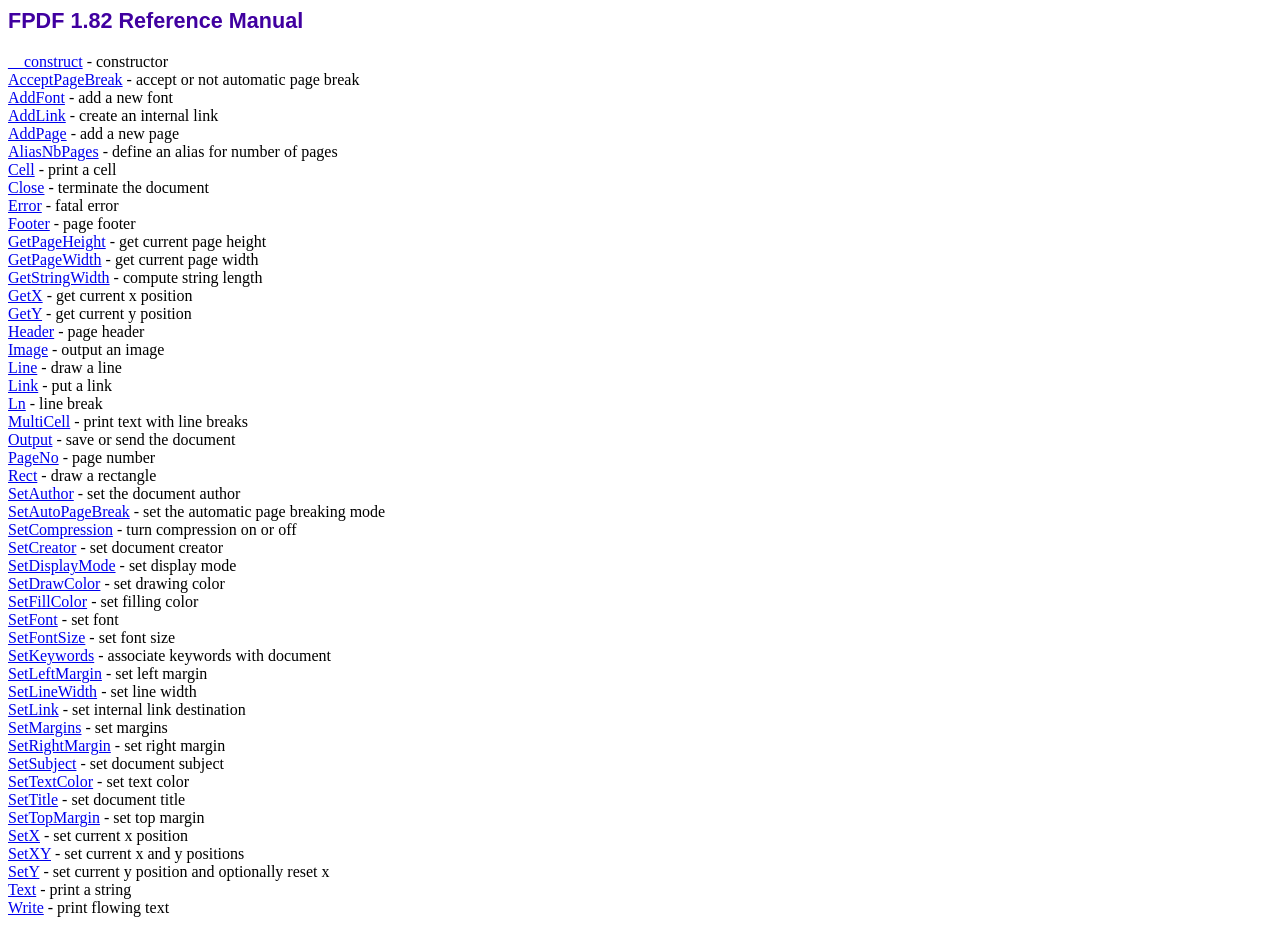
<file: src/vendor/setasign/fpdf/doc/index.htm>
<!DOCTYPE html PUBLIC "-//W3C//DTD HTML 4.01 Transitional//EN">
<html>
<head>
<meta http-equiv="Content-Type" content="text/html; charset=ISO-8859-1">
<title>FPDF 1.82 Reference Manual</title>
<link type="text/css" rel="stylesheet" href="../fpdf.css">
</head>
<body>
<h1>FPDF 1.82 Reference Manual</h1>
<a href="__construct.htm">__construct</a> - constructor<br>
<a href="acceptpagebreak.htm">AcceptPageBreak</a> - accept or not automatic page break<br>
<a href="addfont.htm">AddFont</a> - add a new font<br>
<a href="addlink.htm">AddLink</a> - create an internal link<br>
<a href="addpage.htm">AddPage</a> - add a new page<br>
<a href="aliasnbpages.htm">AliasNbPages</a> - define an alias for number of pages<br>
<a href="cell.htm">Cell</a> - print a cell<br>
<a href="close.htm">Close</a> - terminate the document<br>
<a href="error.htm">Error</a> - fatal error<br>
<a href="footer.htm">Footer</a> - page footer<br>
<a href="getpageheight.htm">GetPageHeight</a> - get current page height<br>
<a href="getpagewidth.htm">GetPageWidth</a> - get current page width<br>
<a href="getstringwidth.htm">GetStringWidth</a> - compute string length<br>
<a href="getx.htm">GetX</a> - get current x position<br>
<a href="gety.htm">GetY</a> - get current y position<br>
<a href="header.htm">Header</a> - page header<br>
<a href="image.htm">Image</a> - output an image<br>
<a href="line.htm">Line</a> - draw a line<br>
<a href="link.htm">Link</a> - put a link<br>
<a href="ln.htm">Ln</a> - line break<br>
<a href="multicell.htm">MultiCell</a> - print text with line breaks<br>
<a href="output.htm">Output</a> - save or send the document<br>
<a href="pageno.htm">PageNo</a> - page number<br>
<a href="rect.htm">Rect</a> - draw a rectangle<br>
<a href="setauthor.htm">SetAuthor</a> - set the document author<br>
<a href="setautopagebreak.htm">SetAutoPageBreak</a> - set the automatic page breaking mode<br>
<a href="setcompression.htm">SetCompression</a> - turn compression on or off<br>
<a href="setcreator.htm">SetCreator</a> - set document creator<br>
<a href="setdisplaymode.htm">SetDisplayMode</a> - set display mode<br>
<a href="setdrawcolor.htm">SetDrawColor</a> - set drawing color<br>
<a href="setfillcolor.htm">SetFillColor</a> - set filling color<br>
<a href="setfont.htm">SetFont</a> - set font<br>
<a href="setfontsize.htm">SetFontSize</a> - set font size<br>
<a href="setkeywords.htm">SetKeywords</a> - associate keywords with document<br>
<a href="setleftmargin.htm">SetLeftMargin</a> - set left margin<br>
<a href="setlinewidth.htm">SetLineWidth</a> - set line width<br>
<a href="setlink.htm">SetLink</a> - set internal link destination<br>
<a href="setmargins.htm">SetMargins</a> - set margins<br>
<a href="setrightmargin.htm">SetRightMargin</a> - set right margin<br>
<a href="setsubject.htm">SetSubject</a> - set document subject<br>
<a href="settextcolor.htm">SetTextColor</a> - set text color<br>
<a href="settitle.htm">SetTitle</a> - set document title<br>
<a href="settopmargin.htm">SetTopMargin</a> - set top margin<br>
<a href="setx.htm">SetX</a> - set current x position<br>
<a href="setxy.htm">SetXY</a> - set current x and y positions<br>
<a href="sety.htm">SetY</a> - set current y position and optionally reset x<br>
<a href="text.htm">Text</a> - print a string<br>
<a href="write.htm">Write</a> - print flowing text<br>
</body>
</html>
</file>
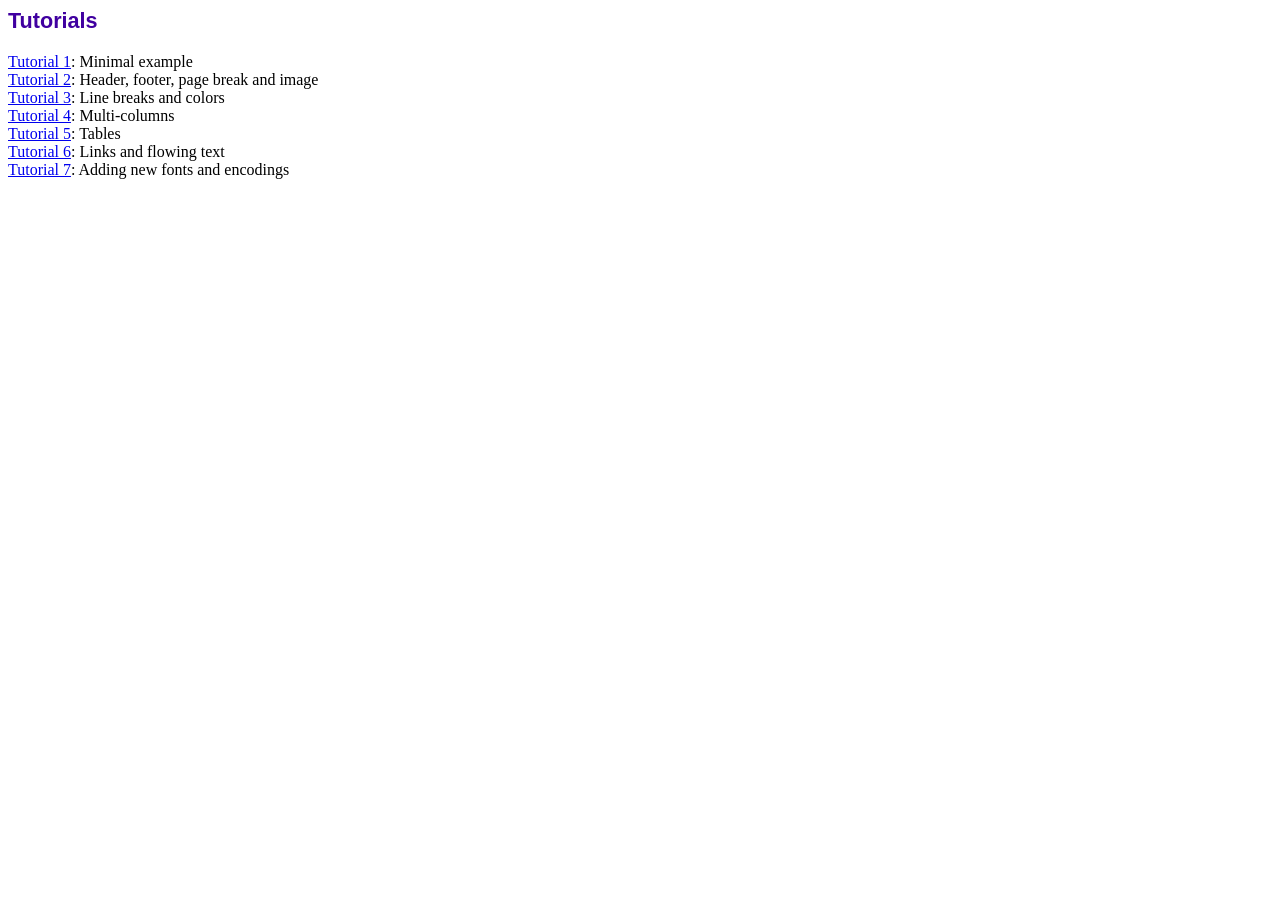
<file: src/vendor/setasign/fpdf/tutorial/index.htm>
<!DOCTYPE html PUBLIC "-//W3C//DTD HTML 4.01 Transitional//EN">
<html>
<head>
<meta http-equiv="Content-Type" content="text/html; charset=ISO-8859-1">
<title>Tutorials</title>
<link type="text/css" rel="stylesheet" href="../fpdf.css">
</head>
<body>
<h1>Tutorials</h1>
<ul style="list-style-type:none; margin-left:0; padding-left:0">
<li><a href="tuto1.htm">Tutorial 1</a>: Minimal example</li>
<li><a href="tuto2.htm">Tutorial 2</a>: Header, footer, page break and image</li>
<li><a href="tuto3.htm">Tutorial 3</a>: Line breaks and colors</li>
<li><a href="tuto4.htm">Tutorial 4</a>: Multi-columns</li>
<li><a href="tuto5.htm">Tutorial 5</a>: Tables</li>
<li><a href="tuto6.htm">Tutorial 6</a>: Links and flowing text</li>
<li><a href="tuto7.htm">Tutorial 7</a>: Adding new fonts and encodings</li>
</ul>
</body>
</html>
</file>
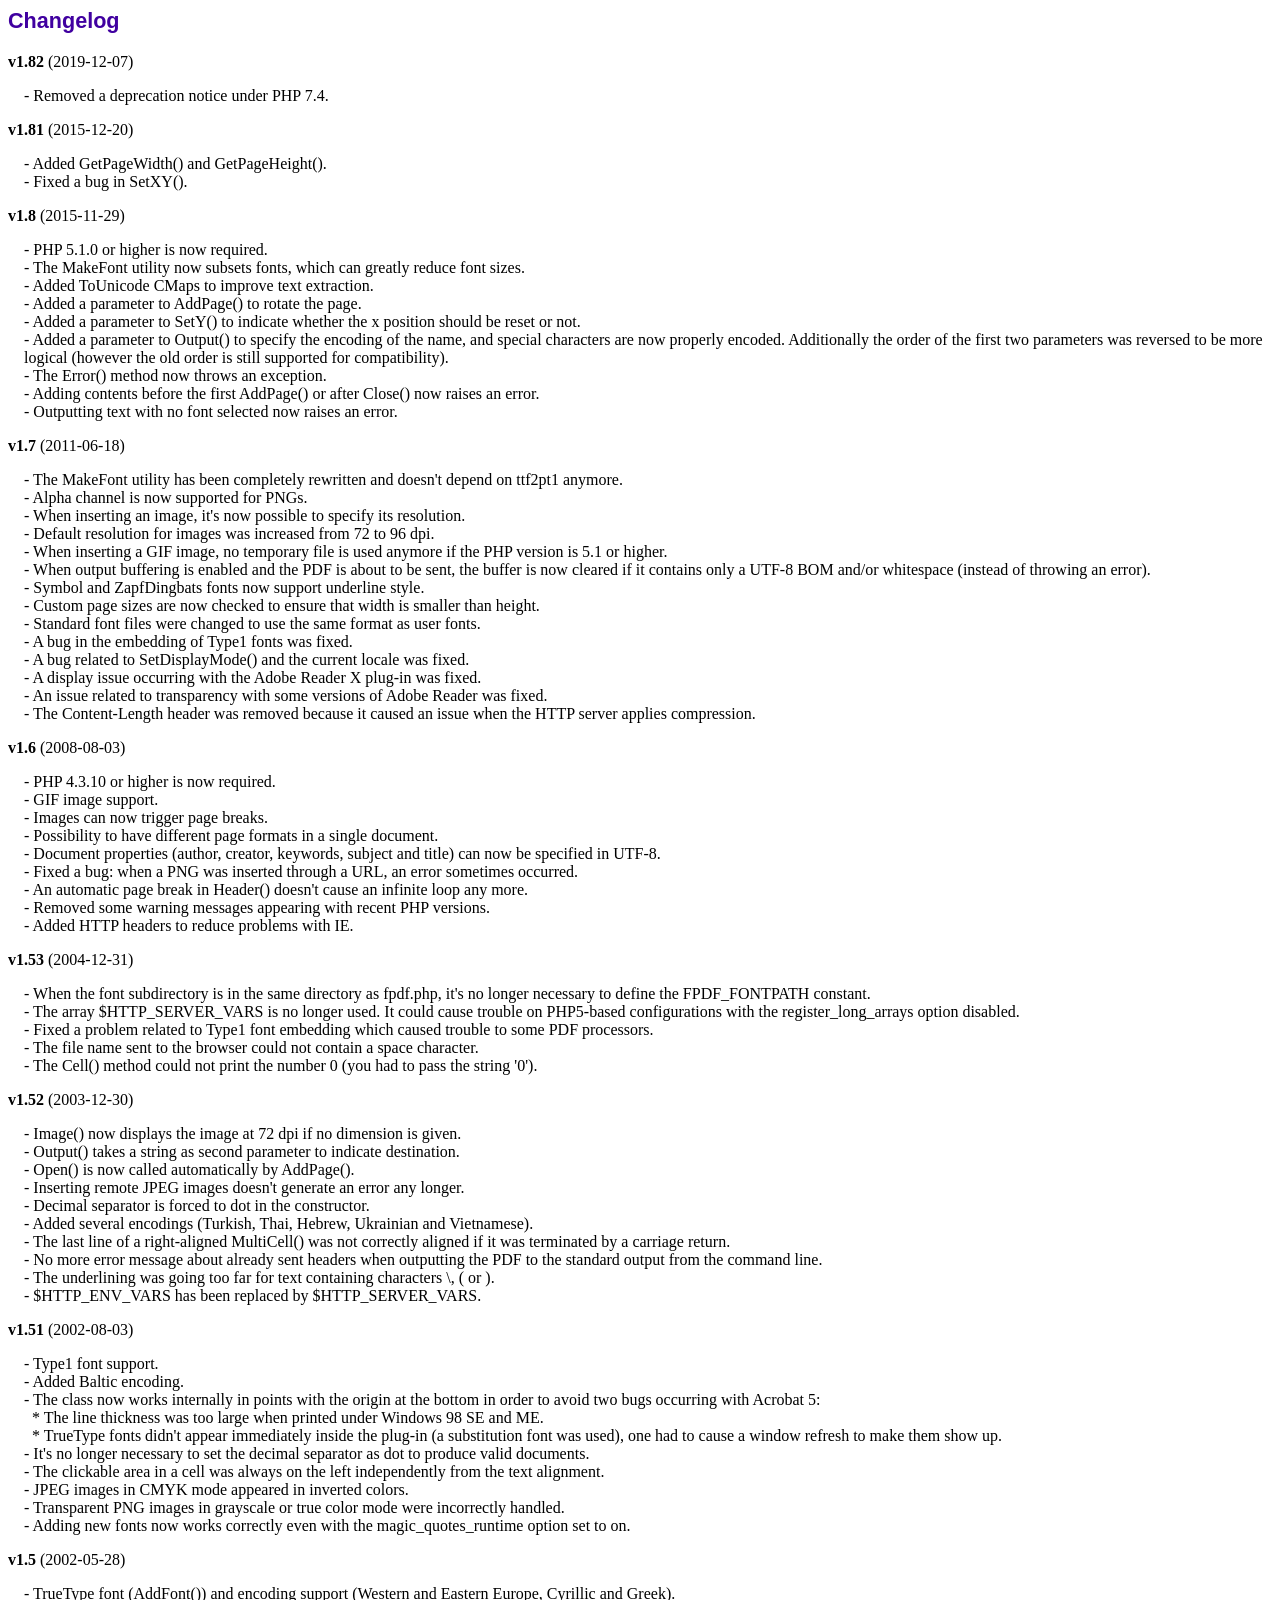
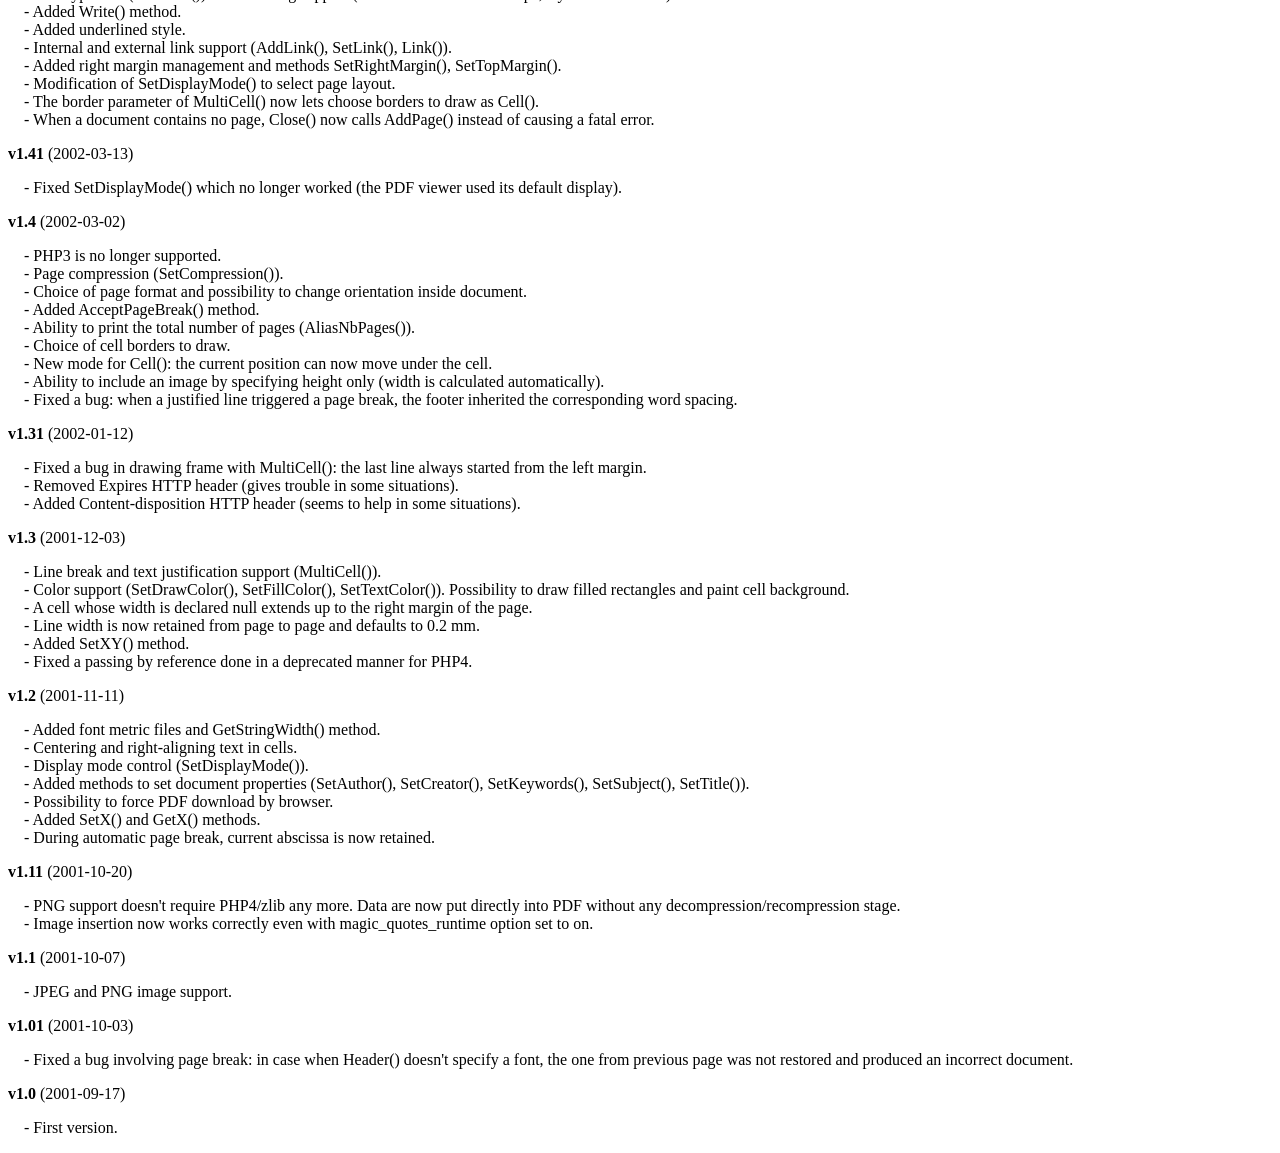
<file: src/vendor/setasign/fpdf/changelog.htm>
<!DOCTYPE html PUBLIC "-//W3C//DTD HTML 4.01 Transitional//EN">
<html>
<head>
<meta http-equiv="Content-Type" content="text/html; charset=ISO-8859-1">
<title>Changelog</title>
<link type="text/css" rel="stylesheet" href="fpdf.css">
<style type="text/css">
dd {margin:1em 0 1em 1em}
</style>
</head>
<body>
<h1>Changelog</h1>
<dl>
<dt><strong>v1.82</strong> (2019-12-07)</dt>
<dd>
- Removed a deprecation notice under PHP 7.4.<br>
</dd>
<dt><strong>v1.81</strong> (2015-12-20)</dt>
<dd>
- Added GetPageWidth() and GetPageHeight().<br>
- Fixed a bug in SetXY().<br>
</dd>
<dt><strong>v1.8</strong> (2015-11-29)</dt>
<dd>
- PHP 5.1.0 or higher is now required.<br>
- The MakeFont utility now subsets fonts, which can greatly reduce font sizes.<br>
- Added ToUnicode CMaps to improve text extraction.<br>
- Added a parameter to AddPage() to rotate the page.<br>
- Added a parameter to SetY() to indicate whether the x position should be reset or not.<br>
- Added a parameter to Output() to specify the encoding of the name, and special characters are now properly encoded. Additionally the order of the first two parameters was reversed to be more logical (however the old order is still supported for compatibility).<br>
- The Error() method now throws an exception.<br>
- Adding contents before the first AddPage() or after Close() now raises an error.<br>
- Outputting text with no font selected now raises an error.<br>
</dd>
<dt><strong>v1.7</strong> (2011-06-18)</dt>
<dd>
- The MakeFont utility has been completely rewritten and doesn't depend on ttf2pt1 anymore.<br>
- Alpha channel is now supported for PNGs.<br>
- When inserting an image, it's now possible to specify its resolution.<br>
- Default resolution for images was increased from 72 to 96 dpi.<br>
- When inserting a GIF image, no temporary file is used anymore if the PHP version is 5.1 or higher.<br>
- When output buffering is enabled and the PDF is about to be sent, the buffer is now cleared if it contains only a UTF-8 BOM and/or whitespace (instead of throwing an error).<br>
- Symbol and ZapfDingbats fonts now support underline style.<br>
- Custom page sizes are now checked to ensure that width is smaller than height.<br>
- Standard font files were changed to use the same format as user fonts.<br>
- A bug in the embedding of Type1 fonts was fixed.<br>
- A bug related to SetDisplayMode() and the current locale was fixed.<br>
- A display issue occurring with the Adobe Reader X plug-in was fixed.<br>
- An issue related to transparency with some versions of Adobe Reader was fixed.<br>
- The Content-Length header was removed because it caused an issue when the HTTP server applies compression.<br>
</dd>
<dt><strong>v1.6</strong> (2008-08-03)</dt>
<dd>
- PHP 4.3.10 or higher is now required.<br>
- GIF image support.<br>
- Images can now trigger page breaks.<br>
- Possibility to have different page formats in a single document.<br>
- Document properties (author, creator, keywords, subject and title) can now be specified in UTF-8.<br>
- Fixed a bug: when a PNG was inserted through a URL, an error sometimes occurred.<br>
- An automatic page break in Header() doesn't cause an infinite loop any more.<br>
- Removed some warning messages appearing with recent PHP versions.<br>
- Added HTTP headers to reduce problems with IE.<br>
</dd>
<dt><strong>v1.53</strong> (2004-12-31)</dt>
<dd>
- When the font subdirectory is in the same directory as fpdf.php, it's no longer necessary to define the FPDF_FONTPATH constant.<br>
- The array $HTTP_SERVER_VARS is no longer used. It could cause trouble on PHP5-based configurations with the register_long_arrays option disabled.<br>
- Fixed a problem related to Type1 font embedding which caused trouble to some PDF processors.<br>
- The file name sent to the browser could not contain a space character.<br>
- The Cell() method could not print the number 0 (you had to pass the string '0').<br>
</dd>
<dt><strong>v1.52</strong> (2003-12-30)</dt>
<dd>
- Image() now displays the image at 72 dpi if no dimension is given.<br>
- Output() takes a string as second parameter to indicate destination.<br>
- Open() is now called automatically by AddPage().<br>
- Inserting remote JPEG images doesn't generate an error any longer.<br>
- Decimal separator is forced to dot in the constructor.<br>
- Added several encodings (Turkish, Thai, Hebrew, Ukrainian and Vietnamese).<br>
- The last line of a right-aligned MultiCell() was not correctly aligned if it was terminated by a carriage return.<br>
- No more error message about already sent headers when outputting the PDF to the standard output from the command line.<br>
- The underlining was going too far for text containing characters \, ( or ).<br>
- $HTTP_ENV_VARS has been replaced by $HTTP_SERVER_VARS.<br>
</dd>
<dt><strong>v1.51</strong> (2002-08-03)</dt>
<dd>
- Type1 font support.<br>
- Added Baltic encoding.<br>
- The class now works internally in points with the origin at the bottom in order to avoid two bugs occurring with Acrobat 5:<br>&nbsp;&nbsp;* The line thickness was too large when printed under Windows 98 SE and ME.<br>&nbsp;&nbsp;* TrueType fonts didn't appear immediately inside the plug-in (a substitution font was used), one had to cause a window refresh to make them show up.<br>
- It's no longer necessary to set the decimal separator as dot to produce valid documents.<br>
- The clickable area in a cell was always on the left independently from the text alignment.<br>
- JPEG images in CMYK mode appeared in inverted colors.<br>
- Transparent PNG images in grayscale or true color mode were incorrectly handled.<br>
- Adding new fonts now works correctly even with the magic_quotes_runtime option set to on.<br>
</dd>
<dt><strong>v1.5</strong> (2002-05-28)</dt>
<dd>
- TrueType font (AddFont()) and encoding support (Western and Eastern Europe, Cyrillic and Greek).<br>
- Added Write() method.<br>
- Added underlined style.<br>
- Internal and external link support (AddLink(), SetLink(), Link()).<br>
- Added right margin management and methods SetRightMargin(), SetTopMargin().<br>
- Modification of SetDisplayMode() to select page layout.<br>
- The border parameter of MultiCell() now lets choose borders to draw as Cell().<br>
- When a document contains no page, Close() now calls AddPage() instead of causing a fatal error.<br>
</dd>
<dt><strong>v1.41</strong> (2002-03-13)</dt>
<dd>
- Fixed SetDisplayMode() which no longer worked (the PDF viewer used its default display).<br>
</dd>
<dt><strong>v1.4</strong> (2002-03-02)</dt>
<dd>
- PHP3 is no longer supported.<br>
- Page compression (SetCompression()).<br>
- Choice of page format and possibility to change orientation inside document.<br>
- Added AcceptPageBreak() method.<br>
- Ability to print the total number of pages (AliasNbPages()).<br>
- Choice of cell borders to draw.<br>
- New mode for Cell(): the current position can now move under the cell.<br>
- Ability to include an image by specifying height only (width is calculated automatically).<br>
- Fixed a bug: when a justified line triggered a page break, the footer inherited the corresponding word spacing.<br>
</dd>
<dt><strong>v1.31</strong> (2002-01-12)</dt>
<dd>
- Fixed a bug in drawing frame with MultiCell(): the last line always started from the left margin.<br>
- Removed Expires HTTP header (gives trouble in some situations).<br>
- Added Content-disposition HTTP header (seems to help in some situations).<br>
</dd>
<dt><strong>v1.3</strong> (2001-12-03)</dt>
<dd>
- Line break and text justification support (MultiCell()).<br>
- Color support (SetDrawColor(), SetFillColor(), SetTextColor()). Possibility to draw filled rectangles and paint cell background.<br>
- A cell whose width is declared null extends up to the right margin of the page.<br>
- Line width is now retained from page to page and defaults to 0.2 mm.<br>
- Added SetXY() method.<br>
- Fixed a passing by reference done in a deprecated manner for PHP4.<br>
</dd>
<dt><strong>v1.2</strong> (2001-11-11)</dt>
<dd>
- Added font metric files and GetStringWidth() method.<br>
- Centering and right-aligning text in cells.<br>
- Display mode control (SetDisplayMode()).<br>
- Added methods to set document properties (SetAuthor(), SetCreator(), SetKeywords(), SetSubject(), SetTitle()).<br>
- Possibility to force PDF download by browser.<br>
- Added SetX() and GetX() methods.<br>
- During automatic page break, current abscissa is now retained.<br>
</dd>
<dt><strong>v1.11</strong> (2001-10-20)</dt>
<dd>
- PNG support doesn't require PHP4/zlib any more. Data are now put directly into PDF without any decompression/recompression stage.<br>
- Image insertion now works correctly even with magic_quotes_runtime option set to on.<br>
</dd>
<dt><strong>v1.1</strong> (2001-10-07)</dt>
<dd>
- JPEG and PNG image support.<br>
</dd>
<dt><strong>v1.01</strong> (2001-10-03)</dt>
<dd>
- Fixed a bug involving page break: in case when Header() doesn't specify a font, the one from previous page was not restored and produced an incorrect document.<br>
</dd>
<dt><strong>v1.0</strong> (2001-09-17)</dt>
<dd>
- First version.<br>
</dd>
</dl>
</body>
</html>
</file>
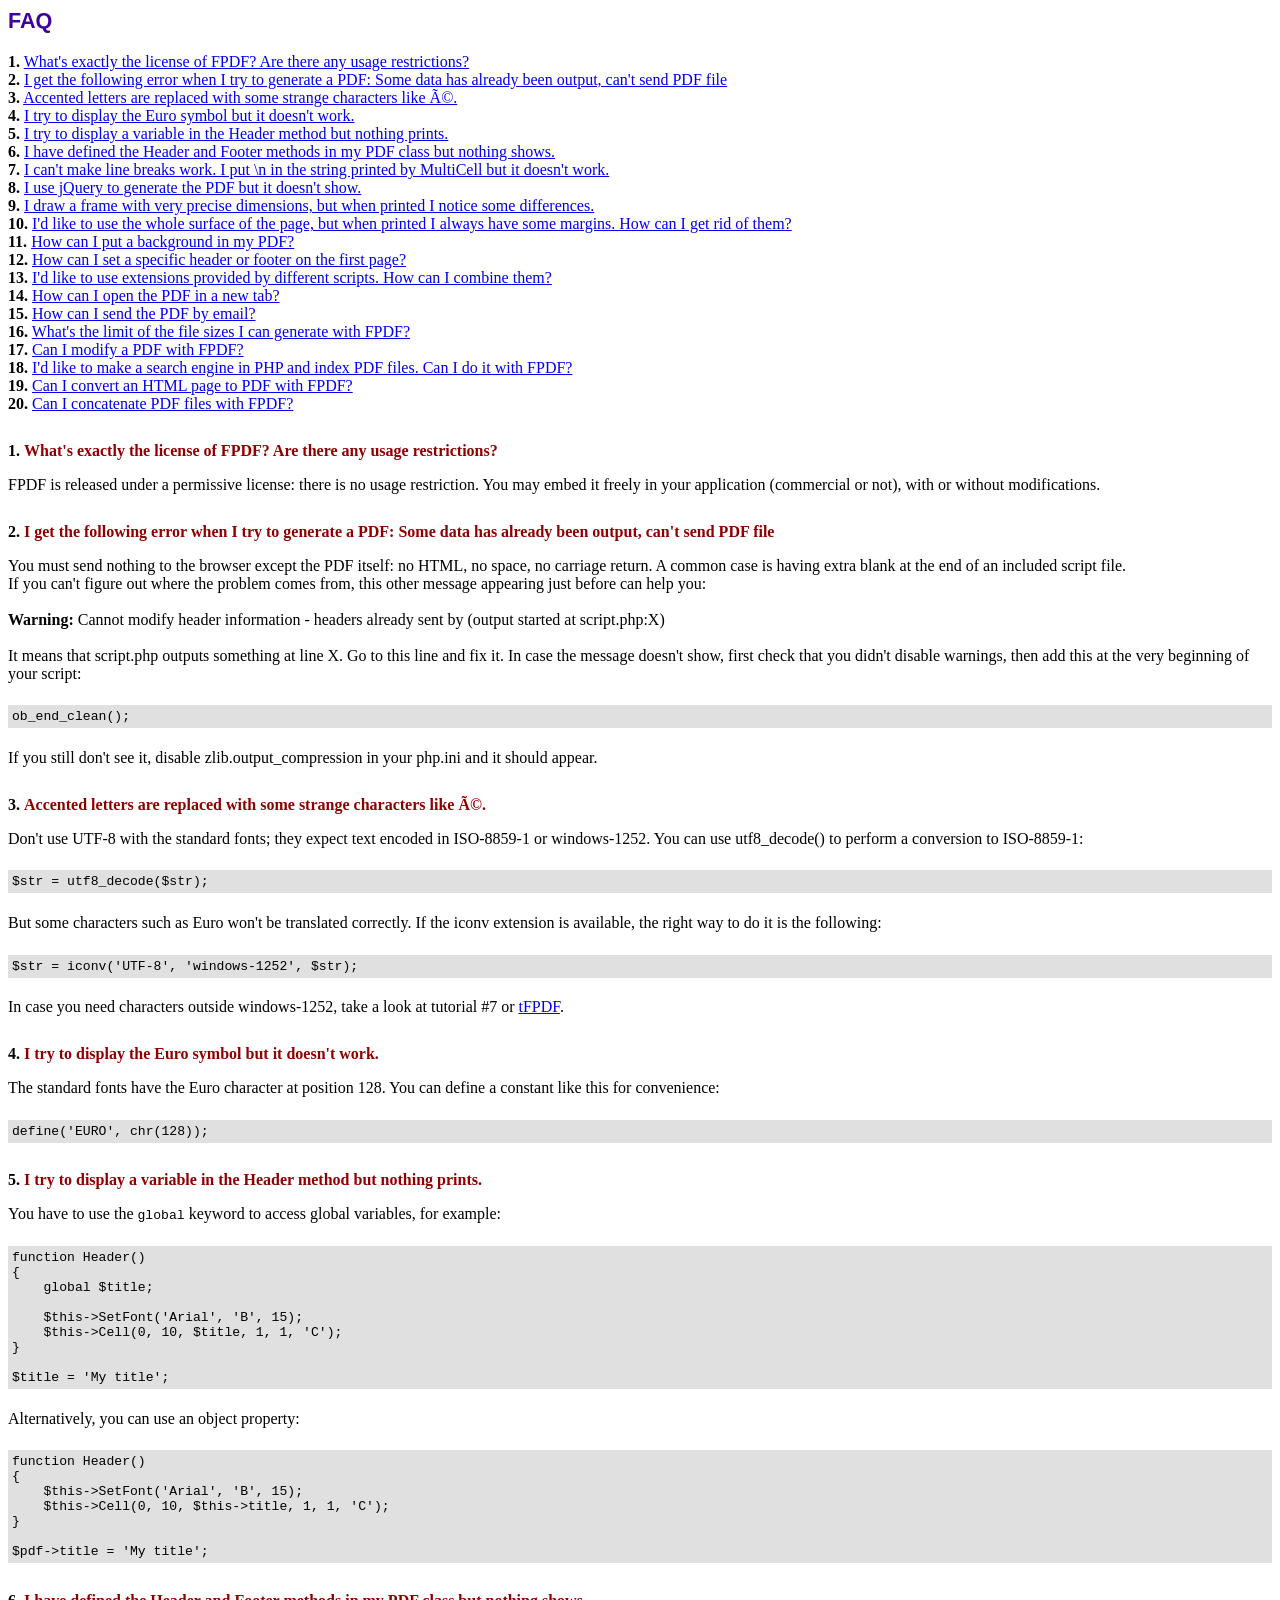
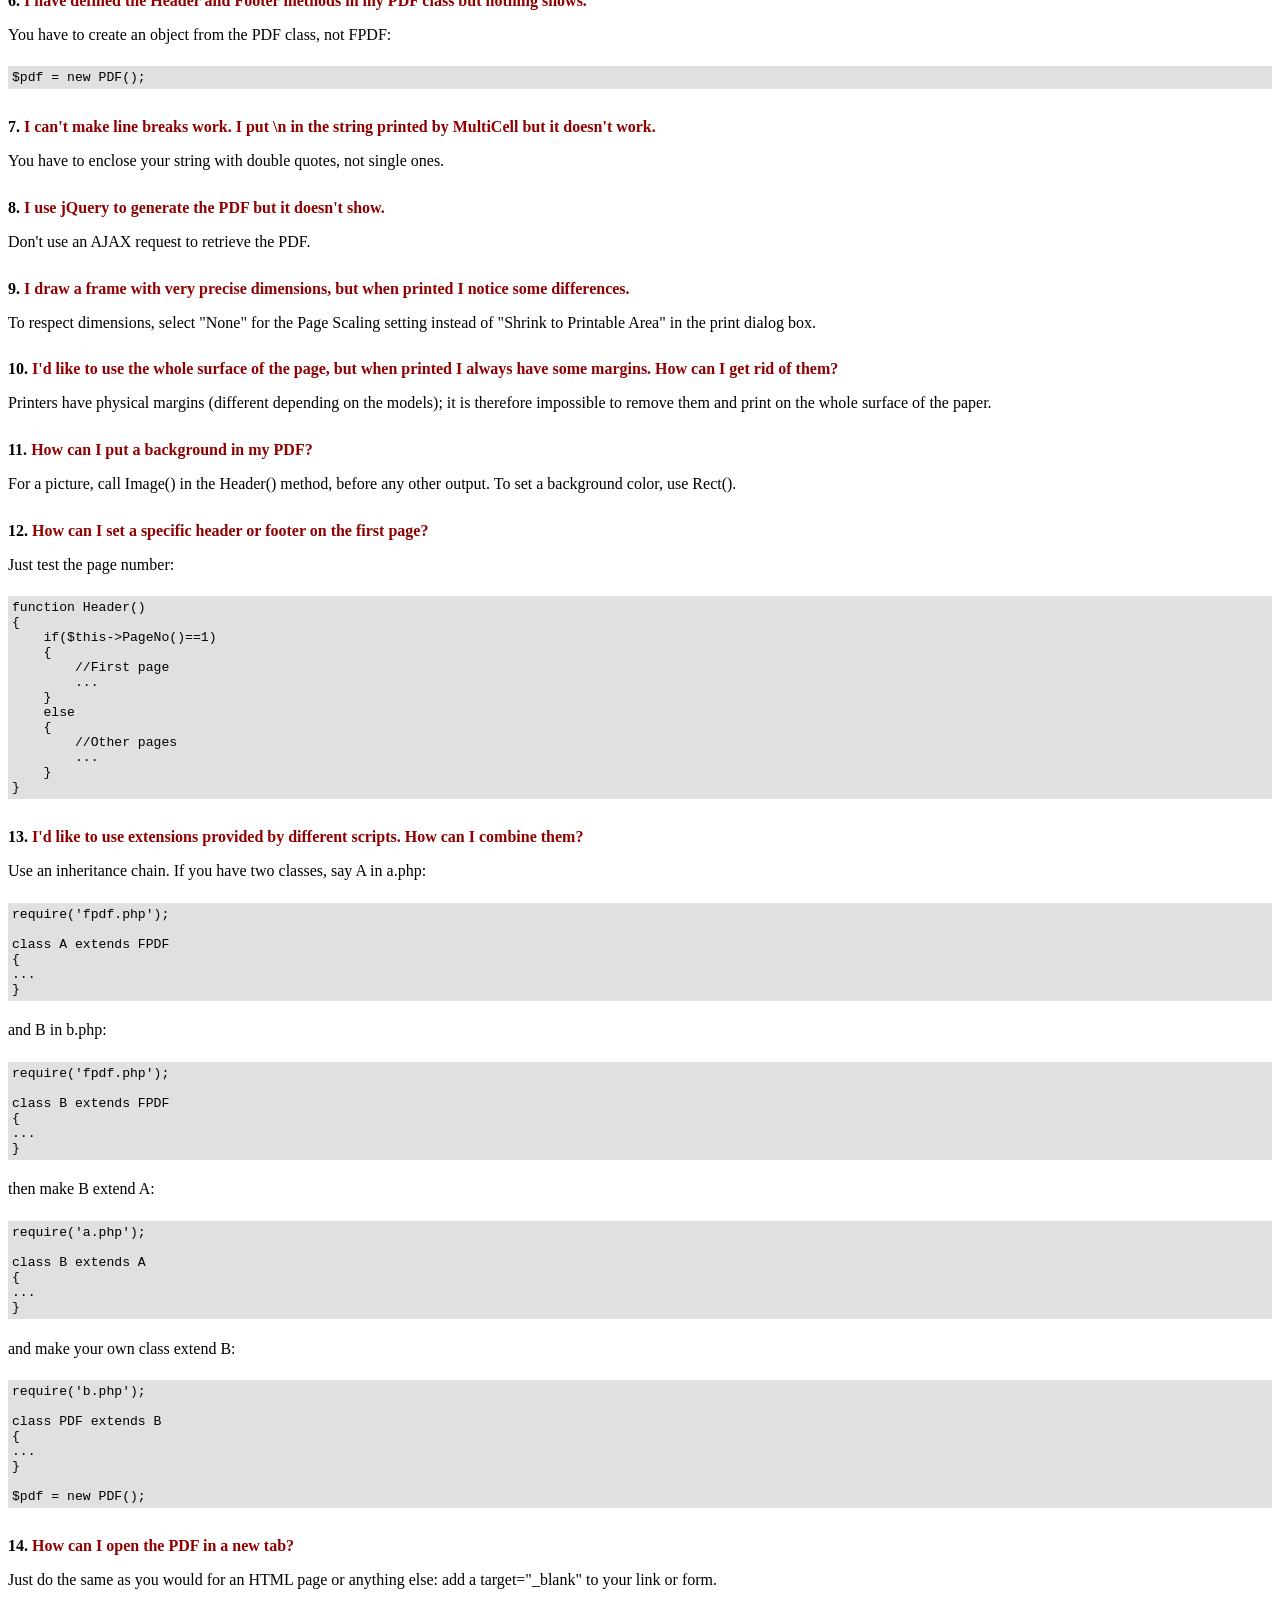
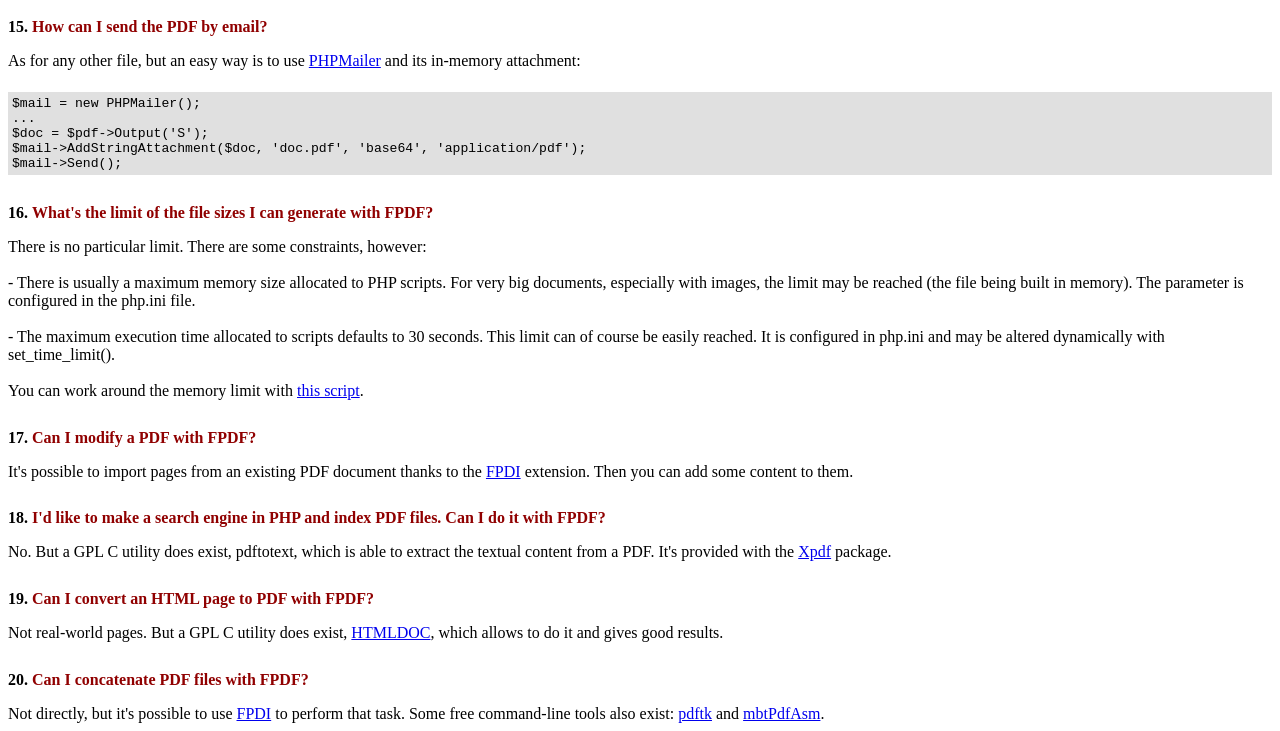
<file: src/vendor/setasign/fpdf/FAQ.htm>
<!DOCTYPE html PUBLIC "-//W3C//DTD HTML 4.01 Transitional//EN">
<html>
<head>
<meta http-equiv="Content-Type" content="text/html; charset=ISO-8859-1">
<title>FAQ</title>
<link type="text/css" rel="stylesheet" href="fpdf.css">
<style type="text/css">
ul {list-style-type:none; margin:0; padding:0}
ul#answers li {margin-top:1.8em}
.question {font-weight:bold; color:#900000}
</style>
</head>
<body>
<h1>FAQ</h1>
<ul>
<li><b>1.</b> <a href='#q1'>What's exactly the license of FPDF? Are there any usage restrictions?</a></li>
<li><b>2.</b> <a href='#q2'>I get the following error when I try to generate a PDF: Some data has already been output, can't send PDF file</a></li>
<li><b>3.</b> <a href='#q3'>Accented letters are replaced with some strange characters like é.</a></li>
<li><b>4.</b> <a href='#q4'>I try to display the Euro symbol but it doesn't work.</a></li>
<li><b>5.</b> <a href='#q5'>I try to display a variable in the Header method but nothing prints.</a></li>
<li><b>6.</b> <a href='#q6'>I have defined the Header and Footer methods in my PDF class but nothing shows.</a></li>
<li><b>7.</b> <a href='#q7'>I can't make line breaks work. I put \n in the string printed by MultiCell but it doesn't work.</a></li>
<li><b>8.</b> <a href='#q8'>I use jQuery to generate the PDF but it doesn't show.</a></li>
<li><b>9.</b> <a href='#q9'>I draw a frame with very precise dimensions, but when printed I notice some differences.</a></li>
<li><b>10.</b> <a href='#q10'>I'd like to use the whole surface of the page, but when printed I always have some margins. How can I get rid of them?</a></li>
<li><b>11.</b> <a href='#q11'>How can I put a background in my PDF?</a></li>
<li><b>12.</b> <a href='#q12'>How can I set a specific header or footer on the first page?</a></li>
<li><b>13.</b> <a href='#q13'>I'd like to use extensions provided by different scripts. How can I combine them?</a></li>
<li><b>14.</b> <a href='#q14'>How can I open the PDF in a new tab?</a></li>
<li><b>15.</b> <a href='#q15'>How can I send the PDF by email?</a></li>
<li><b>16.</b> <a href='#q16'>What's the limit of the file sizes I can generate with FPDF?</a></li>
<li><b>17.</b> <a href='#q17'>Can I modify a PDF with FPDF?</a></li>
<li><b>18.</b> <a href='#q18'>I'd like to make a search engine in PHP and index PDF files. Can I do it with FPDF?</a></li>
<li><b>19.</b> <a href='#q19'>Can I convert an HTML page to PDF with FPDF?</a></li>
<li><b>20.</b> <a href='#q20'>Can I concatenate PDF files with FPDF?</a></li>
</ul>

<ul id='answers'>
<li id='q1'>
<p><b>1.</b> <span class='question'>What's exactly the license of FPDF? Are there any usage restrictions?</span></p>
FPDF is released under a permissive license: there is no usage restriction. You may embed it
freely in your application (commercial or not), with or without modifications.
</li>

<li id='q2'>
<p><b>2.</b> <span class='question'>I get the following error when I try to generate a PDF: Some data has already been output, can't send PDF file</span></p>
You must send nothing to the browser except the PDF itself: no HTML, no space, no carriage return. A common
case is having extra blank at the end of an included script file.<br>
If you can't figure out where the problem comes from, this other message appearing just before can help you:<br>
<br>
<b>Warning:</b> Cannot modify header information - headers already sent by (output started at script.php:X)<br>
<br>
It means that script.php outputs something at line X. Go to this line and fix it.
In case the message doesn't show, first check that you didn't disable warnings, then add this at the very
beginning of your script:
<div class="doc-source">
<pre><code>ob_end_clean();</code></pre>
</div>
If you still don't see it, disable zlib.output_compression in your php.ini and it should appear.
</li>

<li id='q3'>
<p><b>3.</b> <span class='question'>Accented letters are replaced with some strange characters like é.</span></p>
Don't use UTF-8 with the standard fonts; they expect text encoded in ISO-8859-1 or windows-1252.
You can use utf8_decode() to perform a conversion to ISO-8859-1:
<div class="doc-source">
<pre><code>$str = utf8_decode($str);</code></pre>
</div>
But some characters such as Euro won't be translated correctly. If the iconv extension is available, the
right way to do it is the following:
<div class="doc-source">
<pre><code>$str = iconv('UTF-8', 'windows-1252', $str);</code></pre>
</div>
In case you need characters outside windows-1252, take a look at tutorial #7 or
<a href="http://www.fpdf.org/?go=script&amp;id=92" target="_blank">tFPDF</a>.
</li>

<li id='q4'>
<p><b>4.</b> <span class='question'>I try to display the Euro symbol but it doesn't work.</span></p>
The standard fonts have the Euro character at position 128. You can define a constant like this
for convenience:
<div class="doc-source">
<pre><code>define('EURO', chr(128));</code></pre>
</div>
</li>

<li id='q5'>
<p><b>5.</b> <span class='question'>I try to display a variable in the Header method but nothing prints.</span></p>
You have to use the <code>global</code> keyword to access global variables, for example:
<div class="doc-source">
<pre><code>function Header()
{
    global $title;

    $this-&gt;SetFont('Arial', 'B', 15);
    $this-&gt;Cell(0, 10, $title, 1, 1, 'C');
}

$title = 'My title';</code></pre>
</div>
Alternatively, you can use an object property:
<div class="doc-source">
<pre><code>function Header()
{
    $this-&gt;SetFont('Arial', 'B', 15);
    $this-&gt;Cell(0, 10, $this-&gt;title, 1, 1, 'C');
}

$pdf-&gt;title = 'My title';</code></pre>
</div>
</li>

<li id='q6'>
<p><b>6.</b> <span class='question'>I have defined the Header and Footer methods in my PDF class but nothing shows.</span></p>
You have to create an object from the PDF class, not FPDF:
<div class="doc-source">
<pre><code>$pdf = new PDF();</code></pre>
</div>
</li>

<li id='q7'>
<p><b>7.</b> <span class='question'>I can't make line breaks work. I put \n in the string printed by MultiCell but it doesn't work.</span></p>
You have to enclose your string with double quotes, not single ones.
</li>

<li id='q8'>
<p><b>8.</b> <span class='question'>I use jQuery to generate the PDF but it doesn't show.</span></p>
Don't use an AJAX request to retrieve the PDF.
</li>

<li id='q9'>
<p><b>9.</b> <span class='question'>I draw a frame with very precise dimensions, but when printed I notice some differences.</span></p>
To respect dimensions, select "None" for the Page Scaling setting instead of "Shrink to Printable Area" in the print dialog box.
</li>

<li id='q10'>
<p><b>10.</b> <span class='question'>I'd like to use the whole surface of the page, but when printed I always have some margins. How can I get rid of them?</span></p>
Printers have physical margins (different depending on the models); it is therefore impossible to remove
them and print on the whole surface of the paper.
</li>

<li id='q11'>
<p><b>11.</b> <span class='question'>How can I put a background in my PDF?</span></p>
For a picture, call Image() in the Header() method, before any other output. To set a background color, use Rect().
</li>

<li id='q12'>
<p><b>12.</b> <span class='question'>How can I set a specific header or footer on the first page?</span></p>
Just test the page number:
<div class="doc-source">
<pre><code>function Header()
{
    if($this-&gt;PageNo()==1)
    {
        //First page
        ...
    }
    else
    {
        //Other pages
        ...
    }
}</code></pre>
</div>
</li>

<li id='q13'>
<p><b>13.</b> <span class='question'>I'd like to use extensions provided by different scripts. How can I combine them?</span></p>
Use an inheritance chain. If you have two classes, say A in a.php:
<div class="doc-source">
<pre><code>require('fpdf.php');

class A extends FPDF
{
...
}</code></pre>
</div>
and B in b.php:
<div class="doc-source">
<pre><code>require('fpdf.php');

class B extends FPDF
{
...
}</code></pre>
</div>
then make B extend A:
<div class="doc-source">
<pre><code>require('a.php');

class B extends A
{
...
}</code></pre>
</div>
and make your own class extend B:
<div class="doc-source">
<pre><code>require('b.php');

class PDF extends B
{
...
}

$pdf = new PDF();</code></pre>
</div>
</li>

<li id='q14'>
<p><b>14.</b> <span class='question'>How can I open the PDF in a new tab?</span></p>
Just do the same as you would for an HTML page or anything else: add a target="_blank" to your link or form.
</li>

<li id='q15'>
<p><b>15.</b> <span class='question'>How can I send the PDF by email?</span></p>
As for any other file, but an easy way is to use <a href="https://github.com/PHPMailer/PHPMailer" target="_blank">PHPMailer</a> and
its in-memory attachment:
<div class="doc-source">
<pre><code>$mail = new PHPMailer();
...
$doc = $pdf-&gt;Output('S');
$mail-&gt;AddStringAttachment($doc, 'doc.pdf', 'base64', 'application/pdf');
$mail-&gt;Send();</code></pre>
</div>
</li>

<li id='q16'>
<p><b>16.</b> <span class='question'>What's the limit of the file sizes I can generate with FPDF?</span></p>
There is no particular limit. There are some constraints, however:
<br>
<br>
- There is usually a maximum memory size allocated to PHP scripts. For very big documents,
especially with images, the limit may be reached (the file being built in memory). The
parameter is configured in the php.ini file.
<br>
<br>
- The maximum execution time allocated to scripts defaults to 30 seconds. This limit can of course
be easily reached. It is configured in php.ini and may be altered dynamically with set_time_limit().
<br>
<br>
You can work around the memory limit with <a href="http://www.fpdf.org/?go=script&amp;id=76" target="_blank">this script</a>.
</li>

<li id='q17'>
<p><b>17.</b> <span class='question'>Can I modify a PDF with FPDF?</span></p>
It's possible to import pages from an existing PDF document thanks to the
<a href="https://www.setasign.com/products/fpdi/about/" target="_blank">FPDI</a> extension.
Then you can add some content to them.
</li>

<li id='q18'>
<p><b>18.</b> <span class='question'>I'd like to make a search engine in PHP and index PDF files. Can I do it with FPDF?</span></p>
No. But a GPL C utility does exist, pdftotext, which is able to extract the textual content from a PDF.
It's provided with the <a href="https://www.xpdfreader.com" target="_blank">Xpdf</a> package.
</li>

<li id='q19'>
<p><b>19.</b> <span class='question'>Can I convert an HTML page to PDF with FPDF?</span></p>
Not real-world pages. But a GPL C utility does exist, <a href="https://www.msweet.org/htmldoc/" target="_blank">HTMLDOC</a>,
which allows to do it and gives good results.
</li>

<li id='q20'>
<p><b>20.</b> <span class='question'>Can I concatenate PDF files with FPDF?</span></p>
Not directly, but it's possible to use <a href="https://www.setasign.com/products/fpdi/demos/concatenate-fake/" target="_blank">FPDI</a>
to perform that task. Some free command-line tools also exist:
<a href="https://www.pdflabs.com/tools/pdftk-the-pdf-toolkit/" target="_blank">pdftk</a> and
<a href="http://thierry.schmit.free.fr/spip/spip.php?article15" target="_blank">mbtPdfAsm</a>.
</li>
</ul>
</body>
</html>
</file>
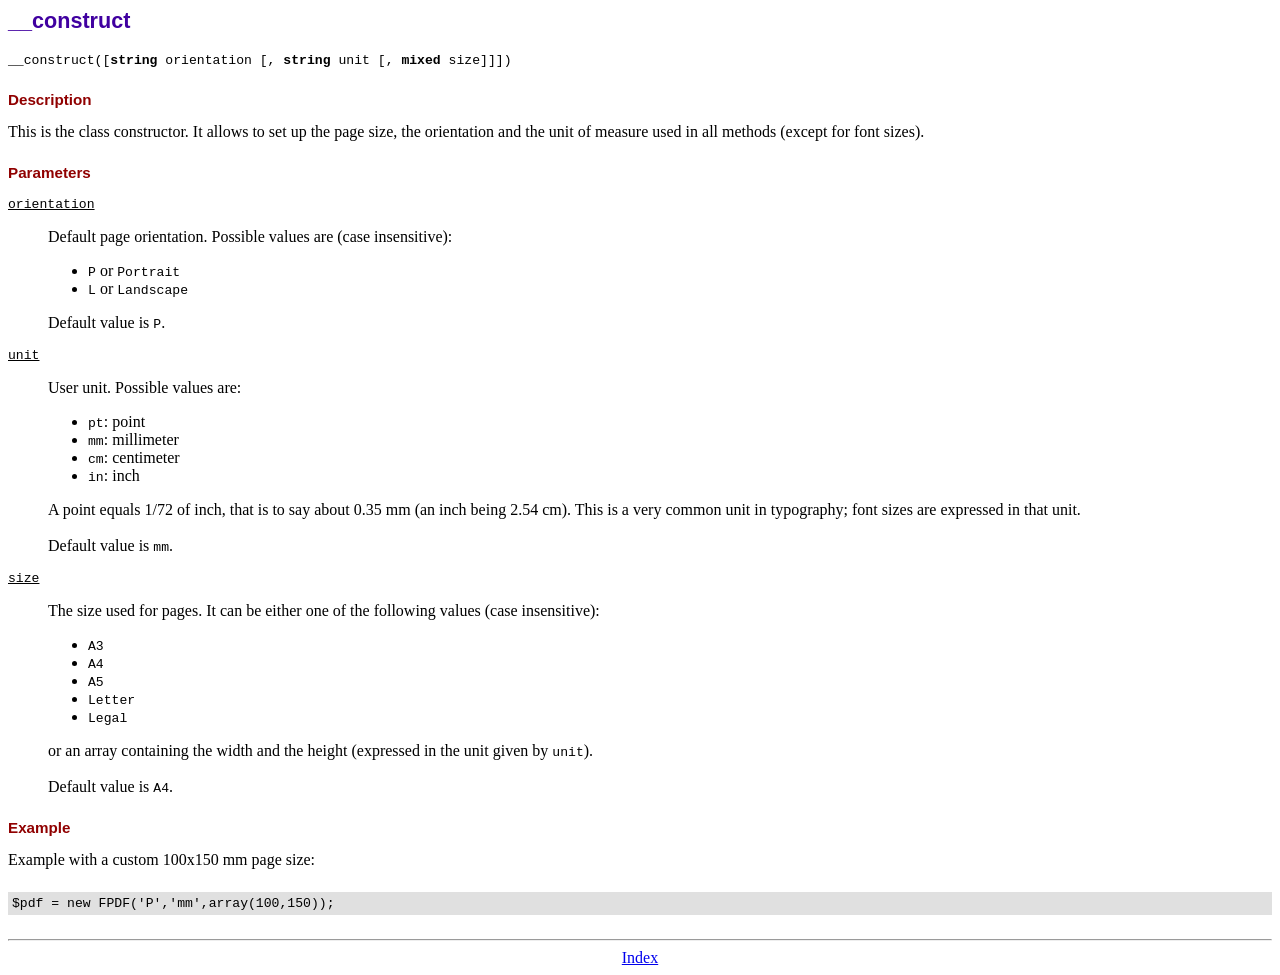
<file: src/vendor/setasign/fpdf/doc/__construct.htm>
<!DOCTYPE html PUBLIC "-//W3C//DTD HTML 4.01 Transitional//EN">
<html>
<head>
<meta http-equiv="Content-Type" content="text/html; charset=ISO-8859-1">
<title>__construct</title>
<link type="text/css" rel="stylesheet" href="../fpdf.css">
</head>
<body>
<h1>__construct</h1>
<code>__construct([<b>string</b> orientation [, <b>string</b> unit [, <b>mixed</b> size]]])</code>
<h2>Description</h2>
This is the class constructor. It allows to set up the page size, the orientation and the
unit of measure used in all methods (except for font sizes).
<h2>Parameters</h2>
<dl class="param">
<dt><code>orientation</code></dt>
<dd>
Default page orientation. Possible values are (case insensitive):
<ul>
<li><code>P</code> or <code>Portrait</code></li>
<li><code>L</code> or <code>Landscape</code></li>
</ul>
Default value is <code>P</code>.
</dd>
<dt><code>unit</code></dt>
<dd>
User unit. Possible values are:
<ul>
<li><code>pt</code>: point</li>
<li><code>mm</code>: millimeter</li>
<li><code>cm</code>: centimeter</li>
<li><code>in</code>: inch</li>
</ul>
A point equals 1/72 of inch, that is to say about 0.35 mm (an inch being 2.54 cm). This
is a very common unit in typography; font sizes are expressed in that unit.
<br>
<br>
Default value is <code>mm</code>.
</dd>
<dt><code>size</code></dt>
<dd>
The size used for pages. It can be either one of the following values (case insensitive):
<ul>
<li><code>A3</code></li>
<li><code>A4</code></li>
<li><code>A5</code></li>
<li><code>Letter</code></li>
<li><code>Legal</code></li>
</ul>
or an array containing the width and the height (expressed in the unit given by <code>unit</code>).<br>
<br>
Default value is <code>A4</code>.
</dd>
</dl>
<h2>Example</h2>
Example with a custom 100x150 mm page size:
<div class="doc-source">
<pre><code>$pdf = new FPDF('P','mm',array(100,150));</code></pre>
</div>
<hr style="margin-top:1.5em">
<div style="text-align:center"><a href="index.htm">Index</a></div>
</body>
</html>
</file>
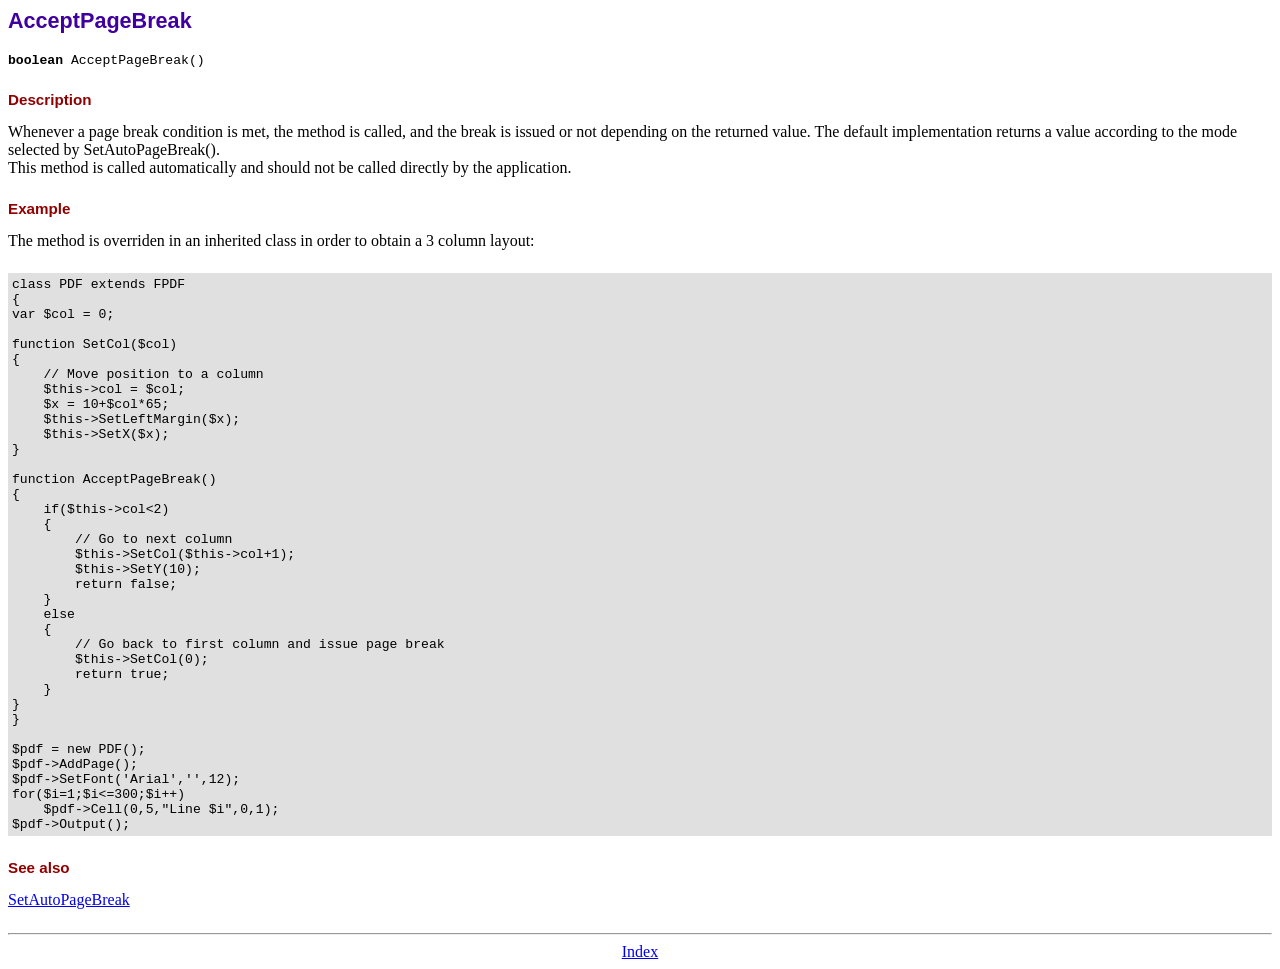
<file: src/vendor/setasign/fpdf/doc/acceptpagebreak.htm>
<!DOCTYPE html PUBLIC "-//W3C//DTD HTML 4.01 Transitional//EN">
<html>
<head>
<meta http-equiv="Content-Type" content="text/html; charset=ISO-8859-1">
<title>AcceptPageBreak</title>
<link type="text/css" rel="stylesheet" href="../fpdf.css">
</head>
<body>
<h1>AcceptPageBreak</h1>
<code><b>boolean</b> AcceptPageBreak()</code>
<h2>Description</h2>
Whenever a page break condition is met, the method is called, and the break is issued or not
depending on the returned value. The default implementation returns a value according to the
mode selected by SetAutoPageBreak().
<br>
This method is called automatically and should not be called directly by the application.
<h2>Example</h2>
The method is overriden in an inherited class in order to obtain a 3 column layout:
<div class="doc-source">
<pre><code>class PDF extends FPDF
{
var $col = 0;

function SetCol($col)
{
    // Move position to a column
    $this-&gt;col = $col;
    $x = 10+$col*65;
    $this-&gt;SetLeftMargin($x);
    $this-&gt;SetX($x);
}

function AcceptPageBreak()
{
    if($this-&gt;col&lt;2)
    {
        // Go to next column
        $this-&gt;SetCol($this-&gt;col+1);
        $this-&gt;SetY(10);
        return false;
    }
    else
    {
        // Go back to first column and issue page break
        $this-&gt;SetCol(0);
        return true;
    }
}
}

$pdf = new PDF();
$pdf-&gt;AddPage();
$pdf-&gt;SetFont('Arial','',12);
for($i=1;$i&lt;=300;$i++)
    $pdf-&gt;Cell(0,5,"Line $i",0,1);
$pdf-&gt;Output();</code></pre>
</div>
<h2>See also</h2>
<a href="setautopagebreak.htm">SetAutoPageBreak</a>
<hr style="margin-top:1.5em">
<div style="text-align:center"><a href="index.htm">Index</a></div>
</body>
</html>
</file>
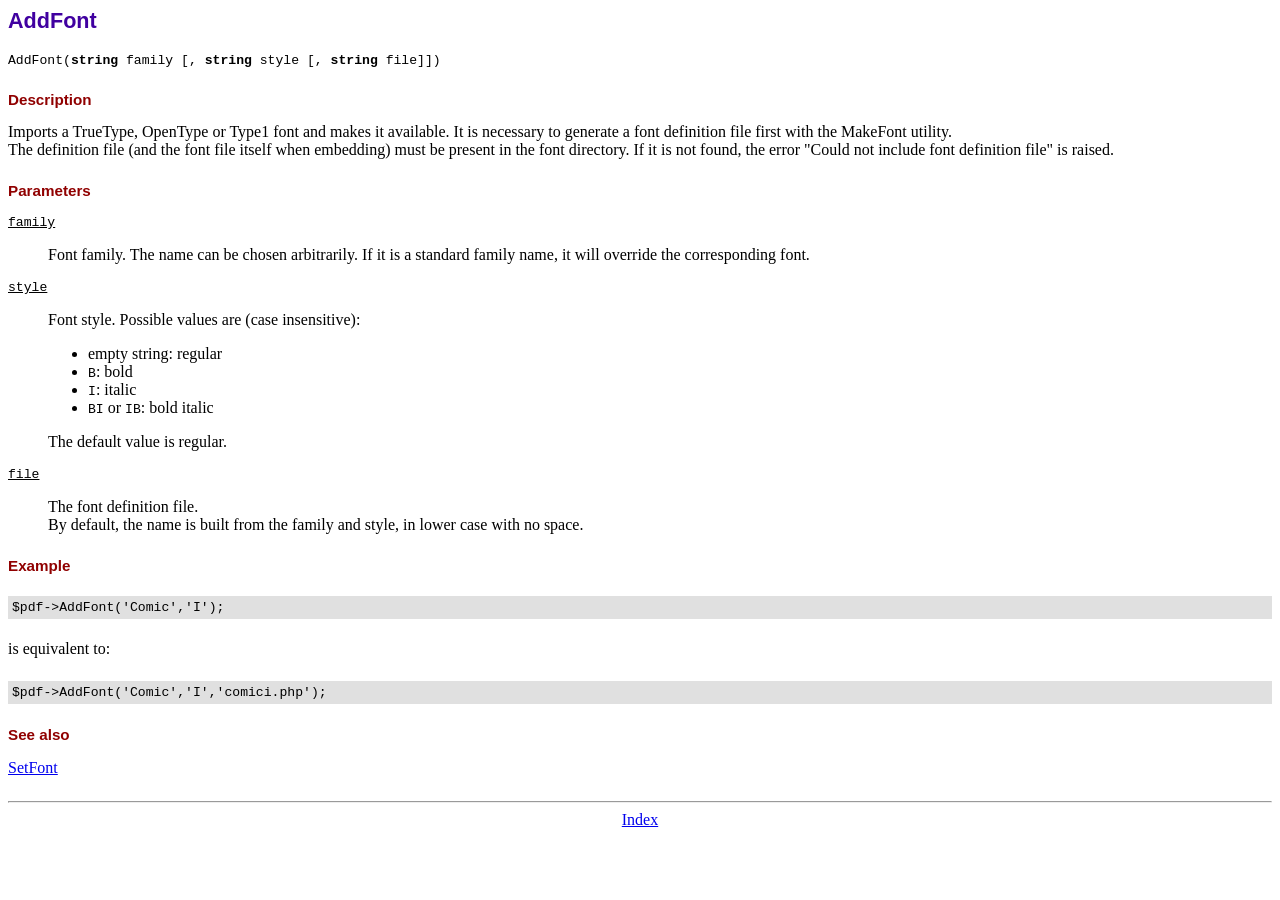
<file: src/vendor/setasign/fpdf/doc/addfont.htm>
<!DOCTYPE html PUBLIC "-//W3C//DTD HTML 4.01 Transitional//EN">
<html>
<head>
<meta http-equiv="Content-Type" content="text/html; charset=ISO-8859-1">
<title>AddFont</title>
<link type="text/css" rel="stylesheet" href="../fpdf.css">
</head>
<body>
<h1>AddFont</h1>
<code>AddFont(<b>string</b> family [, <b>string</b> style [, <b>string</b> file]])</code>
<h2>Description</h2>
Imports a TrueType, OpenType or Type1 font and makes it available. It is necessary to generate a font
definition file first with the MakeFont utility.
<br>
The definition file (and the font file itself when embedding) must be present in the font directory.
If it is not found, the error "Could not include font definition file" is raised.
<h2>Parameters</h2>
<dl class="param">
<dt><code>family</code></dt>
<dd>
Font family. The name can be chosen arbitrarily. If it is a standard family name, it will
override the corresponding font.
</dd>
<dt><code>style</code></dt>
<dd>
Font style. Possible values are (case insensitive):
<ul>
<li>empty string: regular</li>
<li><code>B</code>: bold</li>
<li><code>I</code>: italic</li>
<li><code>BI</code> or <code>IB</code>: bold italic</li>
</ul>
The default value is regular.
</dd>
<dt><code>file</code></dt>
<dd>
The font definition file.
<br>
By default, the name is built from the family and style, in lower case with no space.
</dd>
</dl>
<h2>Example</h2>
<div class="doc-source">
<pre><code>$pdf-&gt;AddFont('Comic','I');</code></pre>
</div>
is equivalent to:
<div class="doc-source">
<pre><code>$pdf-&gt;AddFont('Comic','I','comici.php');</code></pre>
</div>
<h2>See also</h2>
<a href="setfont.htm">SetFont</a>
<hr style="margin-top:1.5em">
<div style="text-align:center"><a href="index.htm">Index</a></div>
</body>
</html>
</file>
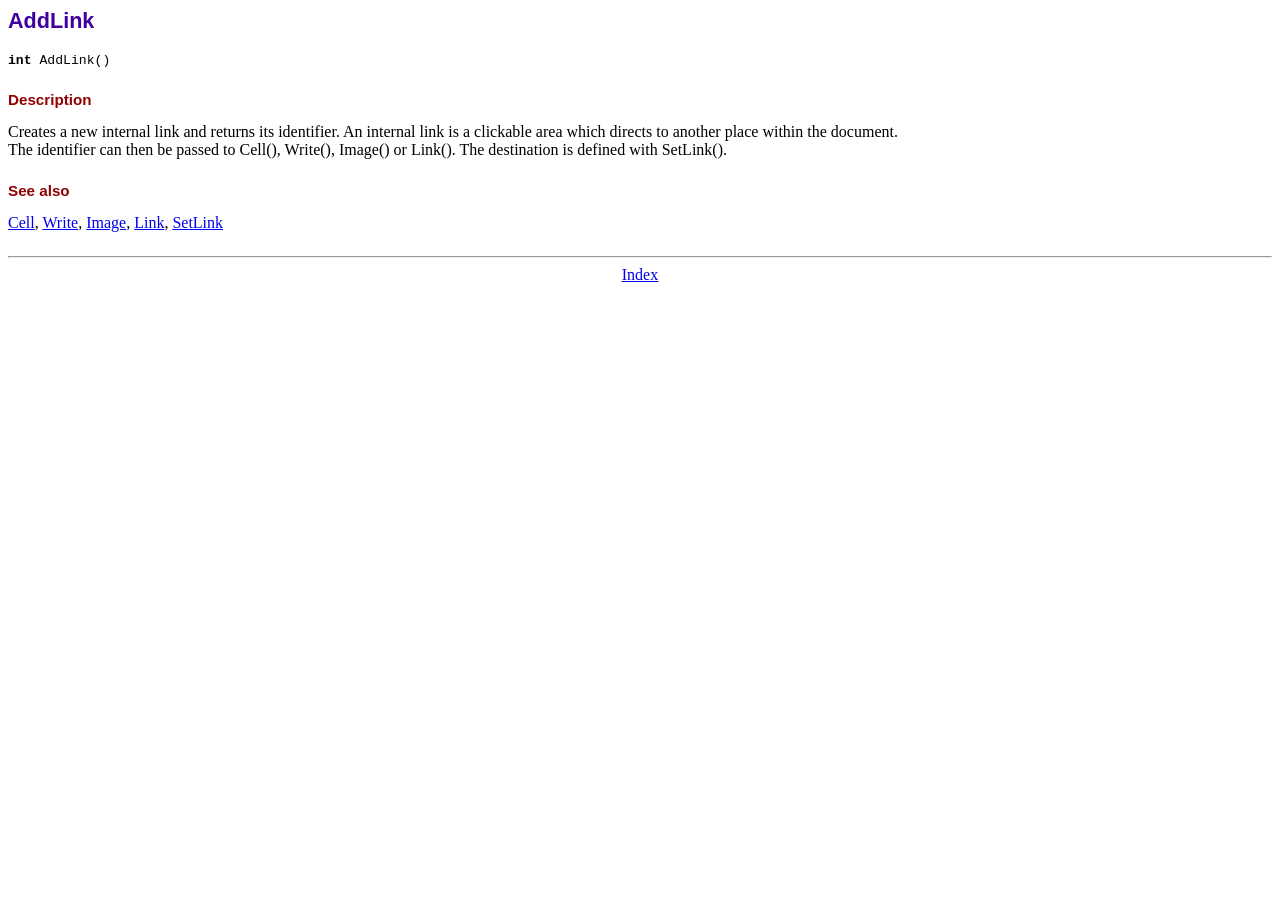
<file: src/vendor/setasign/fpdf/doc/addlink.htm>
<!DOCTYPE html PUBLIC "-//W3C//DTD HTML 4.01 Transitional//EN">
<html>
<head>
<meta http-equiv="Content-Type" content="text/html; charset=ISO-8859-1">
<title>AddLink</title>
<link type="text/css" rel="stylesheet" href="../fpdf.css">
</head>
<body>
<h1>AddLink</h1>
<code><b>int</b> AddLink()</code>
<h2>Description</h2>
Creates a new internal link and returns its identifier. An internal link is a clickable area
which directs to another place within the document.
<br>
The identifier can then be passed to Cell(), Write(), Image() or Link(). The destination is
defined with SetLink().
<h2>See also</h2>
<a href="cell.htm">Cell</a>,
<a href="write.htm">Write</a>,
<a href="image.htm">Image</a>,
<a href="link.htm">Link</a>,
<a href="setlink.htm">SetLink</a>
<hr style="margin-top:1.5em">
<div style="text-align:center"><a href="index.htm">Index</a></div>
</body>
</html>
</file>
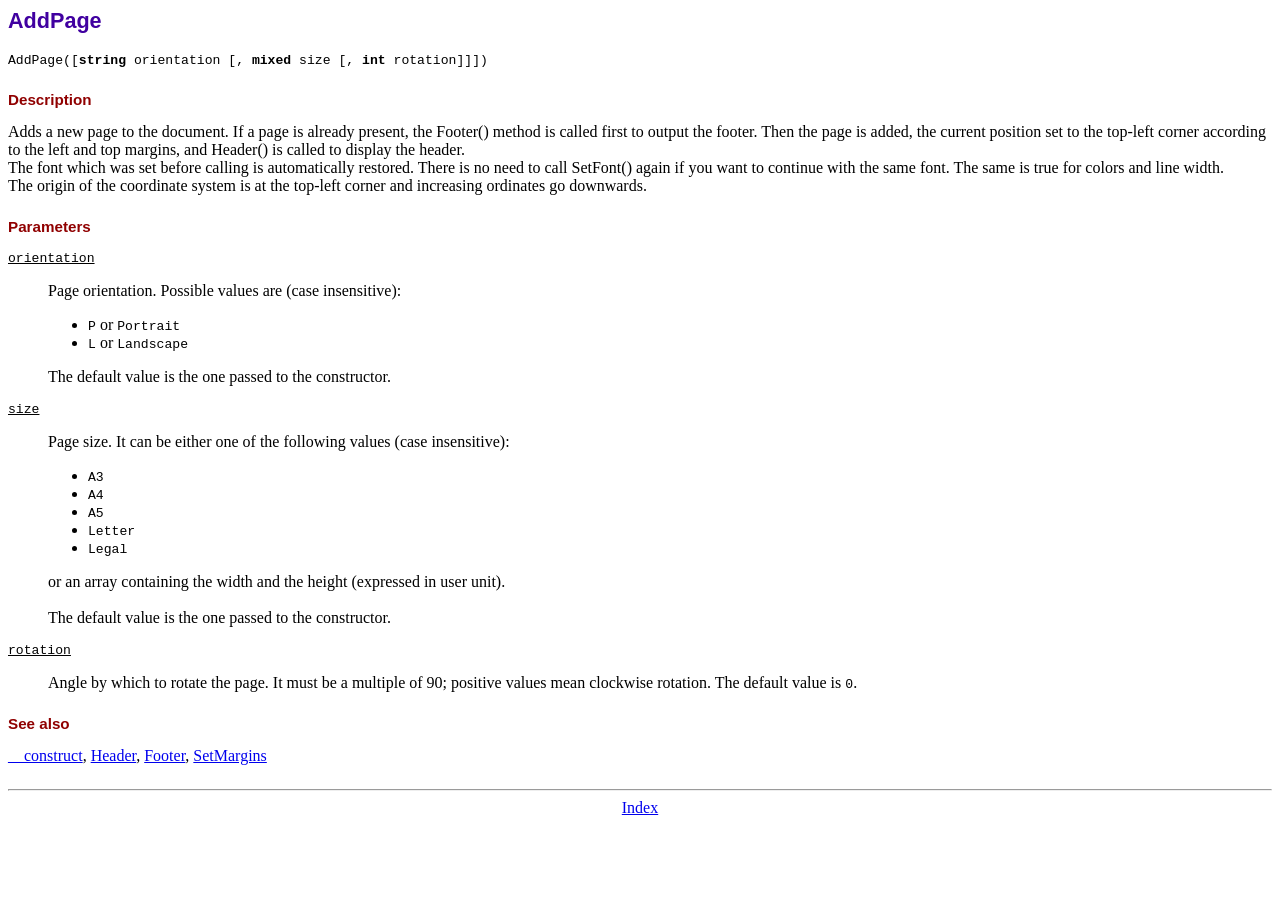
<file: src/vendor/setasign/fpdf/doc/addpage.htm>
<!DOCTYPE html PUBLIC "-//W3C//DTD HTML 4.01 Transitional//EN">
<html>
<head>
<meta http-equiv="Content-Type" content="text/html; charset=ISO-8859-1">
<title>AddPage</title>
<link type="text/css" rel="stylesheet" href="../fpdf.css">
</head>
<body>
<h1>AddPage</h1>
<code>AddPage([<b>string</b> orientation [, <b>mixed</b> size [, <b>int</b> rotation]]])</code>
<h2>Description</h2>
Adds a new page to the document. If a page is already present, the Footer() method is called
first to output the footer. Then the page is added, the current position set to the top-left
corner according to the left and top margins, and Header() is called to display the header.
<br>
The font which was set before calling is automatically restored. There is no need to call
SetFont() again if you want to continue with the same font. The same is true for colors and
line width.
<br>
The origin of the coordinate system is at the top-left corner and increasing ordinates go
downwards.
<h2>Parameters</h2>
<dl class="param">
<dt><code>orientation</code></dt>
<dd>
Page orientation. Possible values are (case insensitive):
<ul>
<li><code>P</code> or <code>Portrait</code></li>
<li><code>L</code> or <code>Landscape</code></li>
</ul>
The default value is the one passed to the constructor.
</dd>
<dt><code>size</code></dt>
<dd>
Page size. It can be either one of the following values (case insensitive):
<ul>
<li><code>A3</code></li>
<li><code>A4</code></li>
<li><code>A5</code></li>
<li><code>Letter</code></li>
<li><code>Legal</code></li>
</ul>
or an array containing the width and the height (expressed in user unit).<br>
<br>
The default value is the one passed to the constructor.
</dd>
<dt><code>rotation</code></dt>
<dd>
Angle by which to rotate the page. It must be a multiple of 90; positive values
mean clockwise rotation. The default value is <code>0</code>.
</dd>
</dl>
<h2>See also</h2>
<a href="__construct.htm">__construct</a>,
<a href="header.htm">Header</a>,
<a href="footer.htm">Footer</a>,
<a href="setmargins.htm">SetMargins</a>
<hr style="margin-top:1.5em">
<div style="text-align:center"><a href="index.htm">Index</a></div>
</body>
</html>
</file>
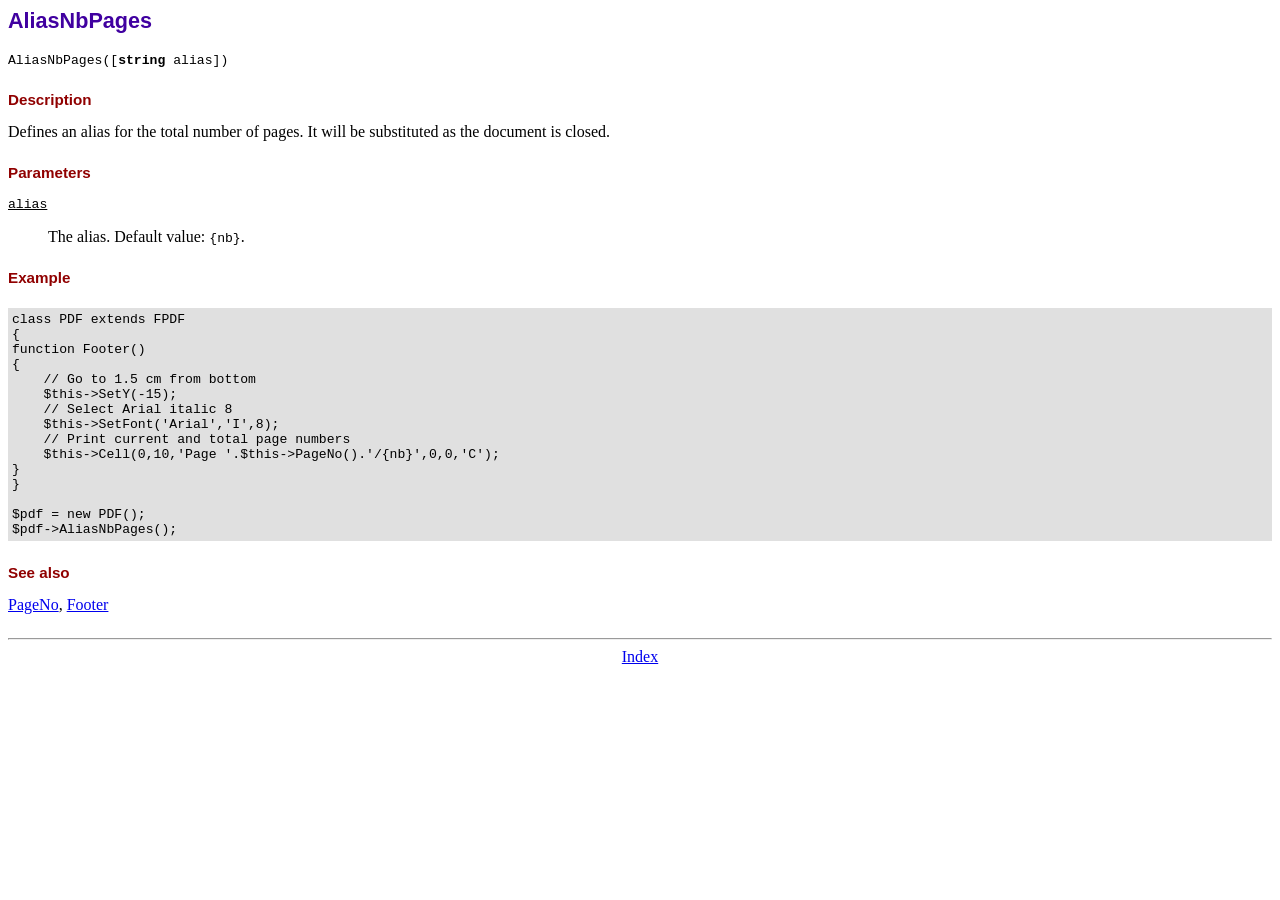
<file: src/vendor/setasign/fpdf/doc/aliasnbpages.htm>
<!DOCTYPE html PUBLIC "-//W3C//DTD HTML 4.01 Transitional//EN">
<html>
<head>
<meta http-equiv="Content-Type" content="text/html; charset=ISO-8859-1">
<title>AliasNbPages</title>
<link type="text/css" rel="stylesheet" href="../fpdf.css">
</head>
<body>
<h1>AliasNbPages</h1>
<code>AliasNbPages([<b>string</b> alias])</code>
<h2>Description</h2>
Defines an alias for the total number of pages. It will be substituted as the document is
closed.
<h2>Parameters</h2>
<dl class="param">
<dt><code>alias</code></dt>
<dd>
The alias. Default value: <code>{nb}</code>.
</dd>
</dl>
<h2>Example</h2>
<div class="doc-source">
<pre><code>class PDF extends FPDF
{
function Footer()
{
    // Go to 1.5 cm from bottom
    $this-&gt;SetY(-15);
    // Select Arial italic 8
    $this-&gt;SetFont('Arial','I',8);
    // Print current and total page numbers
    $this-&gt;Cell(0,10,'Page '.$this-&gt;PageNo().'/{nb}',0,0,'C');
}
}

$pdf = new PDF();
$pdf-&gt;AliasNbPages();</code></pre>
</div>
<h2>See also</h2>
<a href="pageno.htm">PageNo</a>,
<a href="footer.htm">Footer</a>
<hr style="margin-top:1.5em">
<div style="text-align:center"><a href="index.htm">Index</a></div>
</body>
</html>
</file>
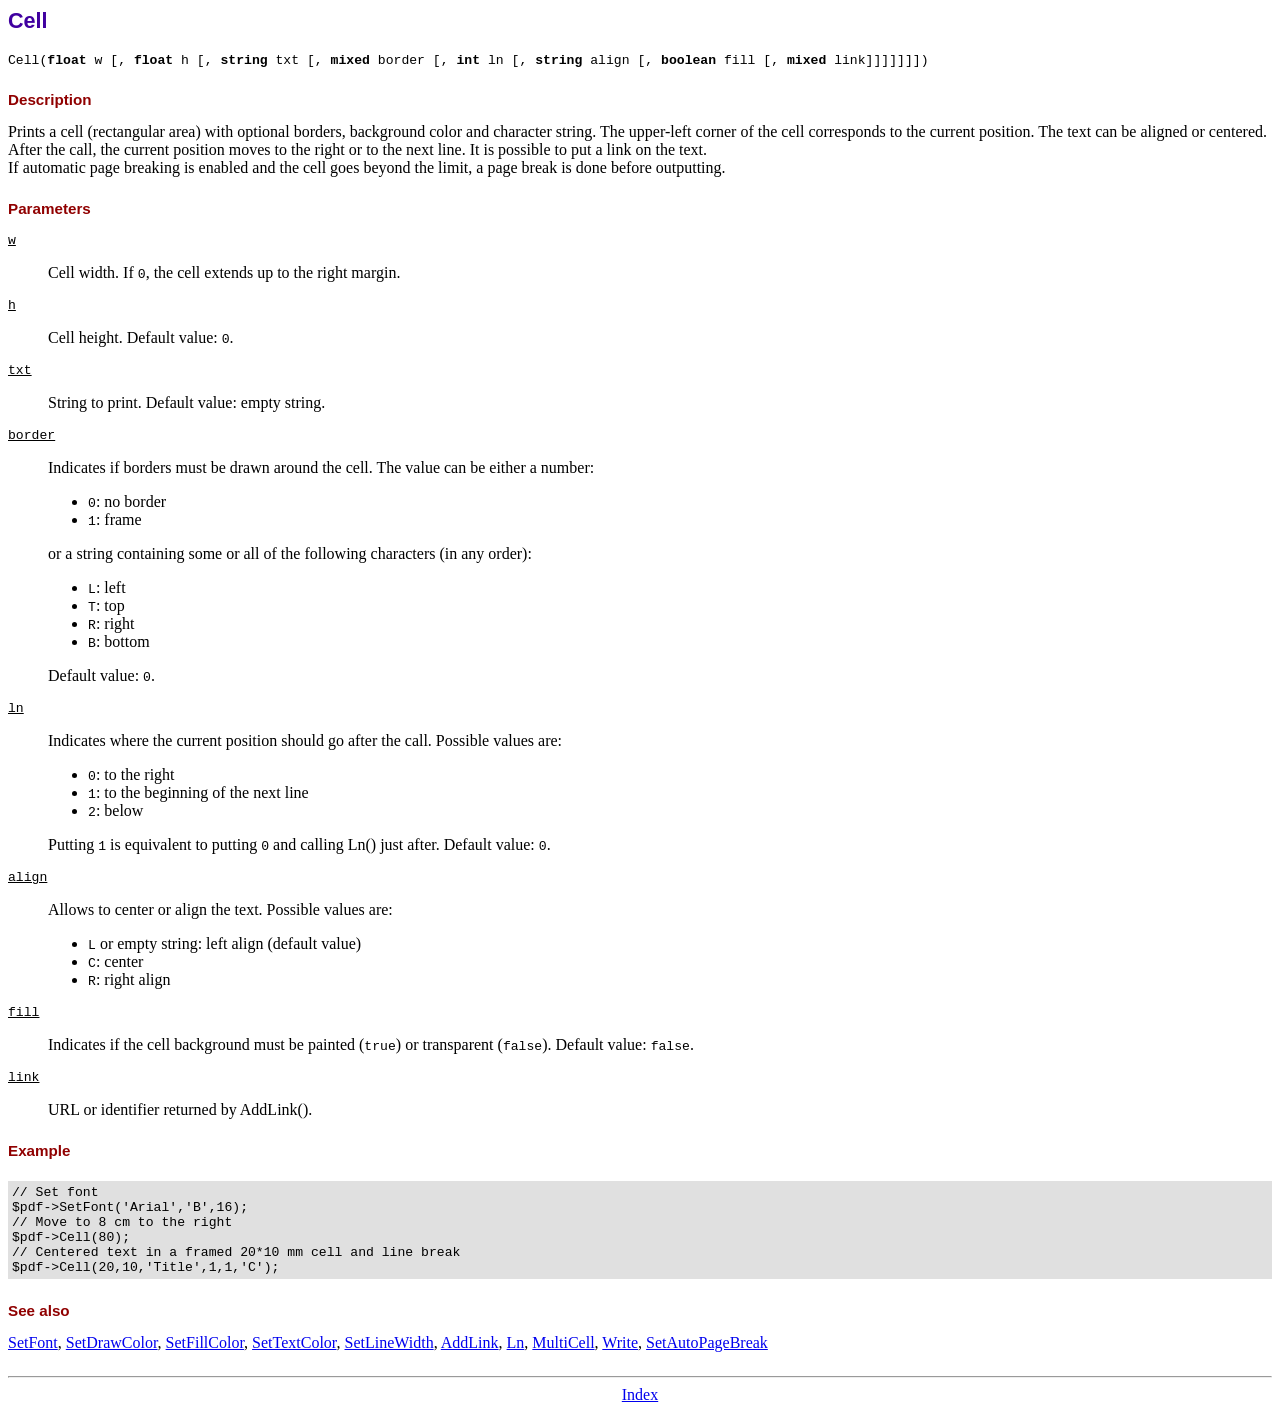
<file: src/vendor/setasign/fpdf/doc/cell.htm>
<!DOCTYPE html PUBLIC "-//W3C//DTD HTML 4.01 Transitional//EN">
<html>
<head>
<meta http-equiv="Content-Type" content="text/html; charset=ISO-8859-1">
<title>Cell</title>
<link type="text/css" rel="stylesheet" href="../fpdf.css">
</head>
<body>
<h1>Cell</h1>
<code>Cell(<b>float</b> w [, <b>float</b> h [, <b>string</b> txt [, <b>mixed</b> border [, <b>int</b> ln [, <b>string</b> align [, <b>boolean</b> fill [, <b>mixed</b> link]]]]]]])</code>
<h2>Description</h2>
Prints a cell (rectangular area) with optional borders, background color and character string.
The upper-left corner of the cell corresponds to the current position. The text can be aligned
or centered. After the call, the current position moves to the right or to the next line. It is
possible to put a link on the text.
<br>
If automatic page breaking is enabled and the cell goes beyond the limit, a page break is
done before outputting.
<h2>Parameters</h2>
<dl class="param">
<dt><code>w</code></dt>
<dd>
Cell width. If <code>0</code>, the cell extends up to the right margin.
</dd>
<dt><code>h</code></dt>
<dd>
Cell height.
Default value: <code>0</code>.
</dd>
<dt><code>txt</code></dt>
<dd>
String to print.
Default value: empty string.
</dd>
<dt><code>border</code></dt>
<dd>
Indicates if borders must be drawn around the cell. The value can be either a number:
<ul>
<li><code>0</code>: no border</li>
<li><code>1</code>: frame</li>
</ul>
or a string containing some or all of the following characters (in any order):
<ul>
<li><code>L</code>: left</li>
<li><code>T</code>: top</li>
<li><code>R</code>: right</li>
<li><code>B</code>: bottom</li>
</ul>
Default value: <code>0</code>.
</dd>
<dt><code>ln</code></dt>
<dd>
Indicates where the current position should go after the call. Possible values are:
<ul>
<li><code>0</code>: to the right</li>
<li><code>1</code>: to the beginning of the next line</li>
<li><code>2</code>: below</li>
</ul>
Putting <code>1</code> is equivalent to putting <code>0</code> and calling Ln() just after.
Default value: <code>0</code>.
</dd>
<dt><code>align</code></dt>
<dd>
Allows to center or align the text. Possible values are:
<ul>
<li><code>L</code> or empty string: left align (default value)</li>
<li><code>C</code>: center</li>
<li><code>R</code>: right align</li>
</ul>
</dd>
<dt><code>fill</code></dt>
<dd>
Indicates if the cell background must be painted (<code>true</code>) or transparent (<code>false</code>).
Default value: <code>false</code>.
</dd>
<dt><code>link</code></dt>
<dd>
URL or identifier returned by AddLink().
</dd>
</dl>
<h2>Example</h2>
<div class="doc-source">
<pre><code>// Set font
$pdf-&gt;SetFont('Arial','B',16);
// Move to 8 cm to the right
$pdf-&gt;Cell(80);
// Centered text in a framed 20*10 mm cell and line break
$pdf-&gt;Cell(20,10,'Title',1,1,'C');</code></pre>
</div>
<h2>See also</h2>
<a href="setfont.htm">SetFont</a>,
<a href="setdrawcolor.htm">SetDrawColor</a>,
<a href="setfillcolor.htm">SetFillColor</a>,
<a href="settextcolor.htm">SetTextColor</a>,
<a href="setlinewidth.htm">SetLineWidth</a>,
<a href="addlink.htm">AddLink</a>,
<a href="ln.htm">Ln</a>,
<a href="multicell.htm">MultiCell</a>,
<a href="write.htm">Write</a>,
<a href="setautopagebreak.htm">SetAutoPageBreak</a>
<hr style="margin-top:1.5em">
<div style="text-align:center"><a href="index.htm">Index</a></div>
</body>
</html>
</file>
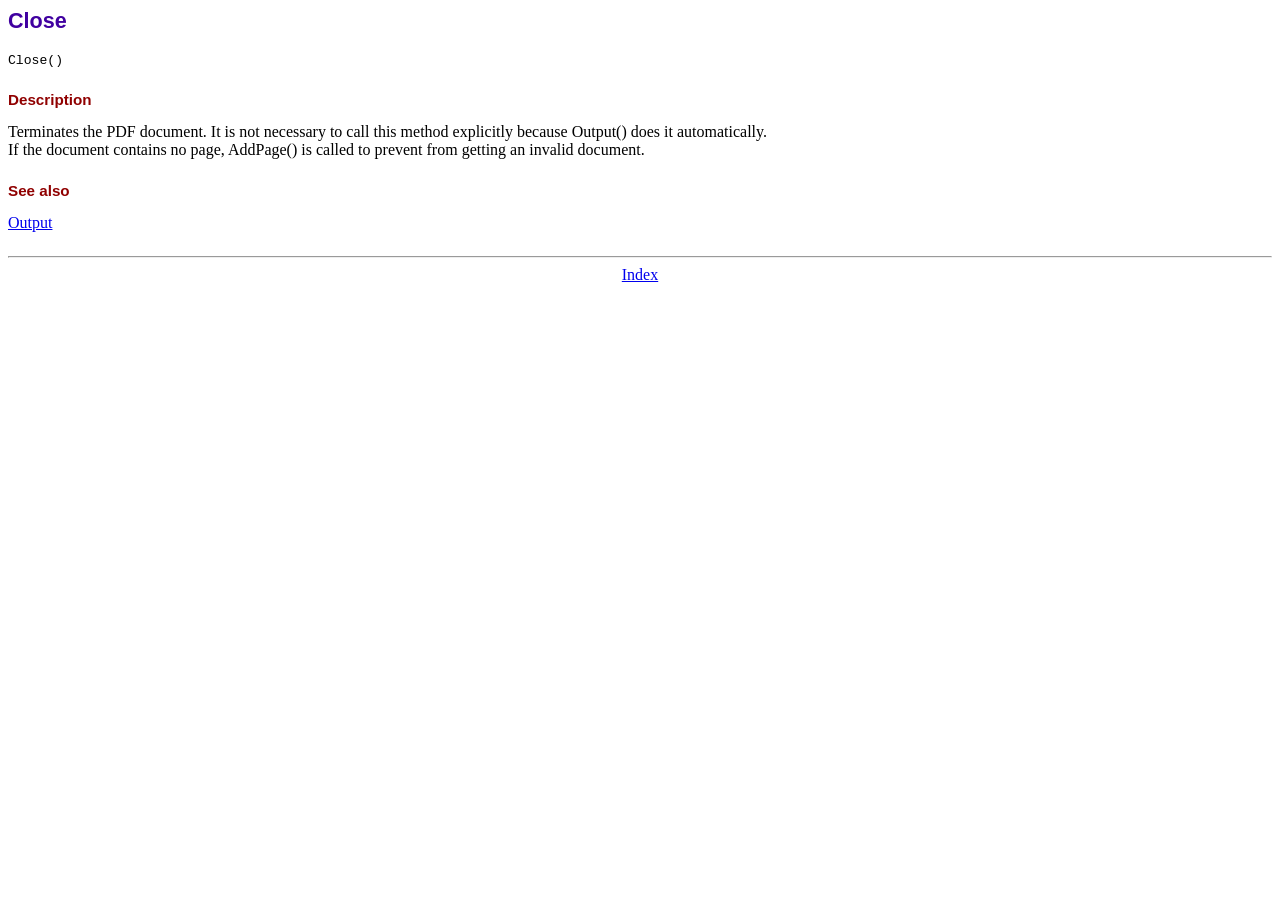
<file: src/vendor/setasign/fpdf/doc/close.htm>
<!DOCTYPE html PUBLIC "-//W3C//DTD HTML 4.01 Transitional//EN">
<html>
<head>
<meta http-equiv="Content-Type" content="text/html; charset=ISO-8859-1">
<title>Close</title>
<link type="text/css" rel="stylesheet" href="../fpdf.css">
</head>
<body>
<h1>Close</h1>
<code>Close()</code>
<h2>Description</h2>
Terminates the PDF document. It is not necessary to call this method explicitly because Output()
does it automatically.
<br>
If the document contains no page, AddPage() is called to prevent from getting an invalid document.
<h2>See also</h2>
<a href="output.htm">Output</a>
<hr style="margin-top:1.5em">
<div style="text-align:center"><a href="index.htm">Index</a></div>
</body>
</html>
</file>
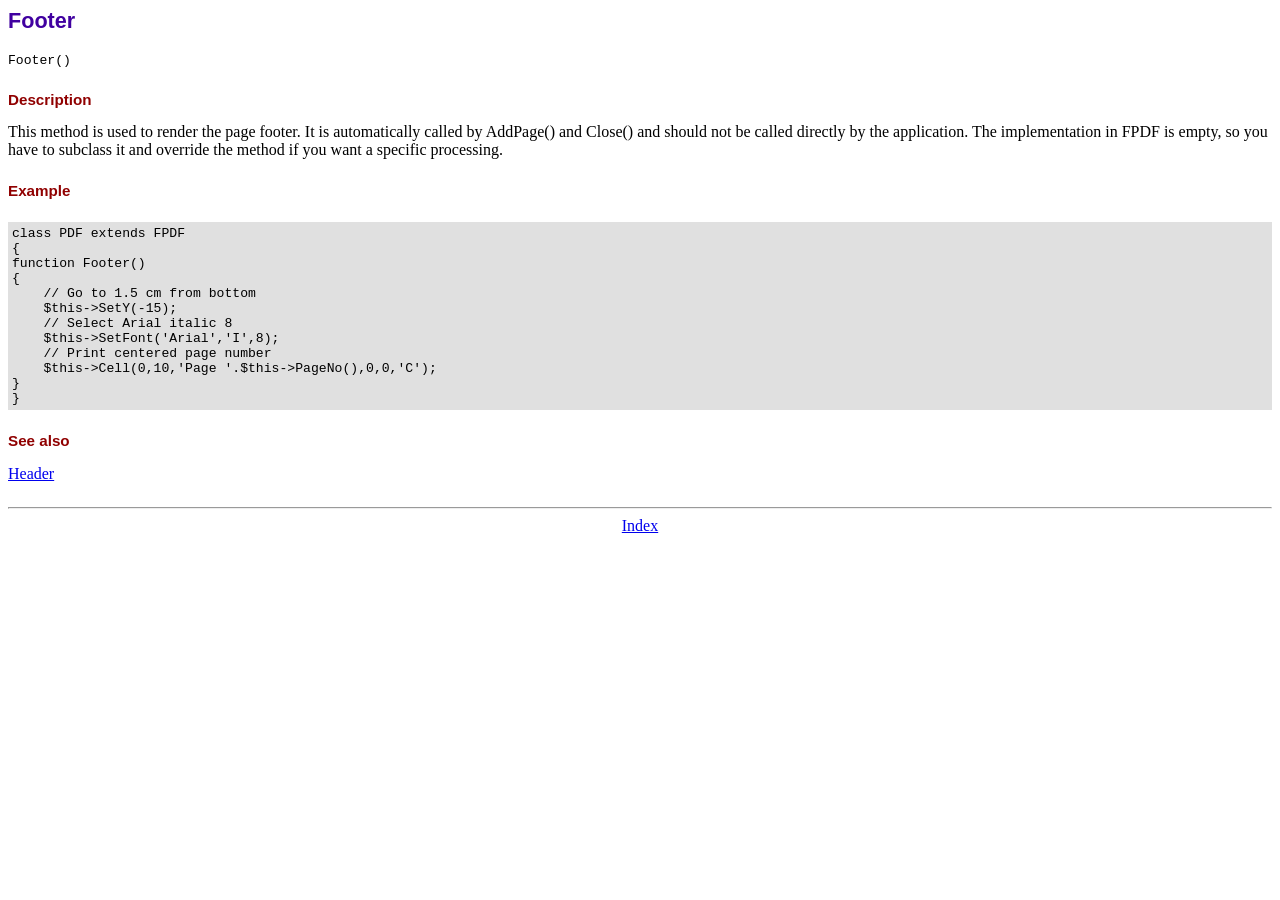
<file: src/vendor/setasign/fpdf/doc/footer.htm>
<!DOCTYPE html PUBLIC "-//W3C//DTD HTML 4.01 Transitional//EN">
<html>
<head>
<meta http-equiv="Content-Type" content="text/html; charset=ISO-8859-1">
<title>Footer</title>
<link type="text/css" rel="stylesheet" href="../fpdf.css">
</head>
<body>
<h1>Footer</h1>
<code>Footer()</code>
<h2>Description</h2>
This method is used to render the page footer. It is automatically called by AddPage() and
Close() and should not be called directly by the application. The implementation in FPDF is
empty, so you have to subclass it and override the method if you want a specific processing.
<h2>Example</h2>
<div class="doc-source">
<pre><code>class PDF extends FPDF
{
function Footer()
{
    // Go to 1.5 cm from bottom
    $this-&gt;SetY(-15);
    // Select Arial italic 8
    $this-&gt;SetFont('Arial','I',8);
    // Print centered page number
    $this-&gt;Cell(0,10,'Page '.$this-&gt;PageNo(),0,0,'C');
}
}</code></pre>
</div>
<h2>See also</h2>
<a href="header.htm">Header</a>
<hr style="margin-top:1.5em">
<div style="text-align:center"><a href="index.htm">Index</a></div>
</body>
</html>
</file>
<file: src/vendor/setasign/fpdf/fpdf.css>
body {font-family:"Times New Roman",serif}
h1 {font:bold 135% Arial,sans-serif; color:#4000A0; margin-bottom:0.9em}
h2 {font:bold 95% Arial,sans-serif; color:#900000; margin-top:1.5em; margin-bottom:1em}
dl.param dt {text-decoration:underline}
dl.param dd {margin-top:1em; margin-bottom:1em}
dl.param ul {margin-top:1em; margin-bottom:1em}
tt, code, kbd {font-family:"Courier New",Courier,monospace; font-size:82%}
div.source {margin-top:1.4em; margin-bottom:1.3em}
div.source pre {display:table; border:1px solid #24246A; width:100%; margin:0em; font-family:inherit; font-size:100%}
div.source code {display:block; border:1px solid #C5C5EC; background-color:#F0F5FF; padding:6px; color:#000000}
div.doc-source {margin-top:1.4em; margin-bottom:1.3em}
div.doc-source pre {display:table; width:100%; margin:0em; font-family:inherit; font-size:100%}
div.doc-source code {display:block; background-color:#E0E0E0; padding:4px}
.kw {color:#000080; font-weight:bold}
.str {color:#CC0000}
.cmt {color:#008000}
p.demo {text-align:center; margin-top:-0.9em}
a.demo {text-decoration:none; font-weight:bold; color:#0000CC}
a.demo:link {text-decoration:none; font-weight:bold; color:#0000CC}
a.demo:hover {text-decoration:none; font-weight:bold; color:#0000FF}
a.demo:active {text-decoration:none; font-weight:bold; color:#0000FF}
</file>
